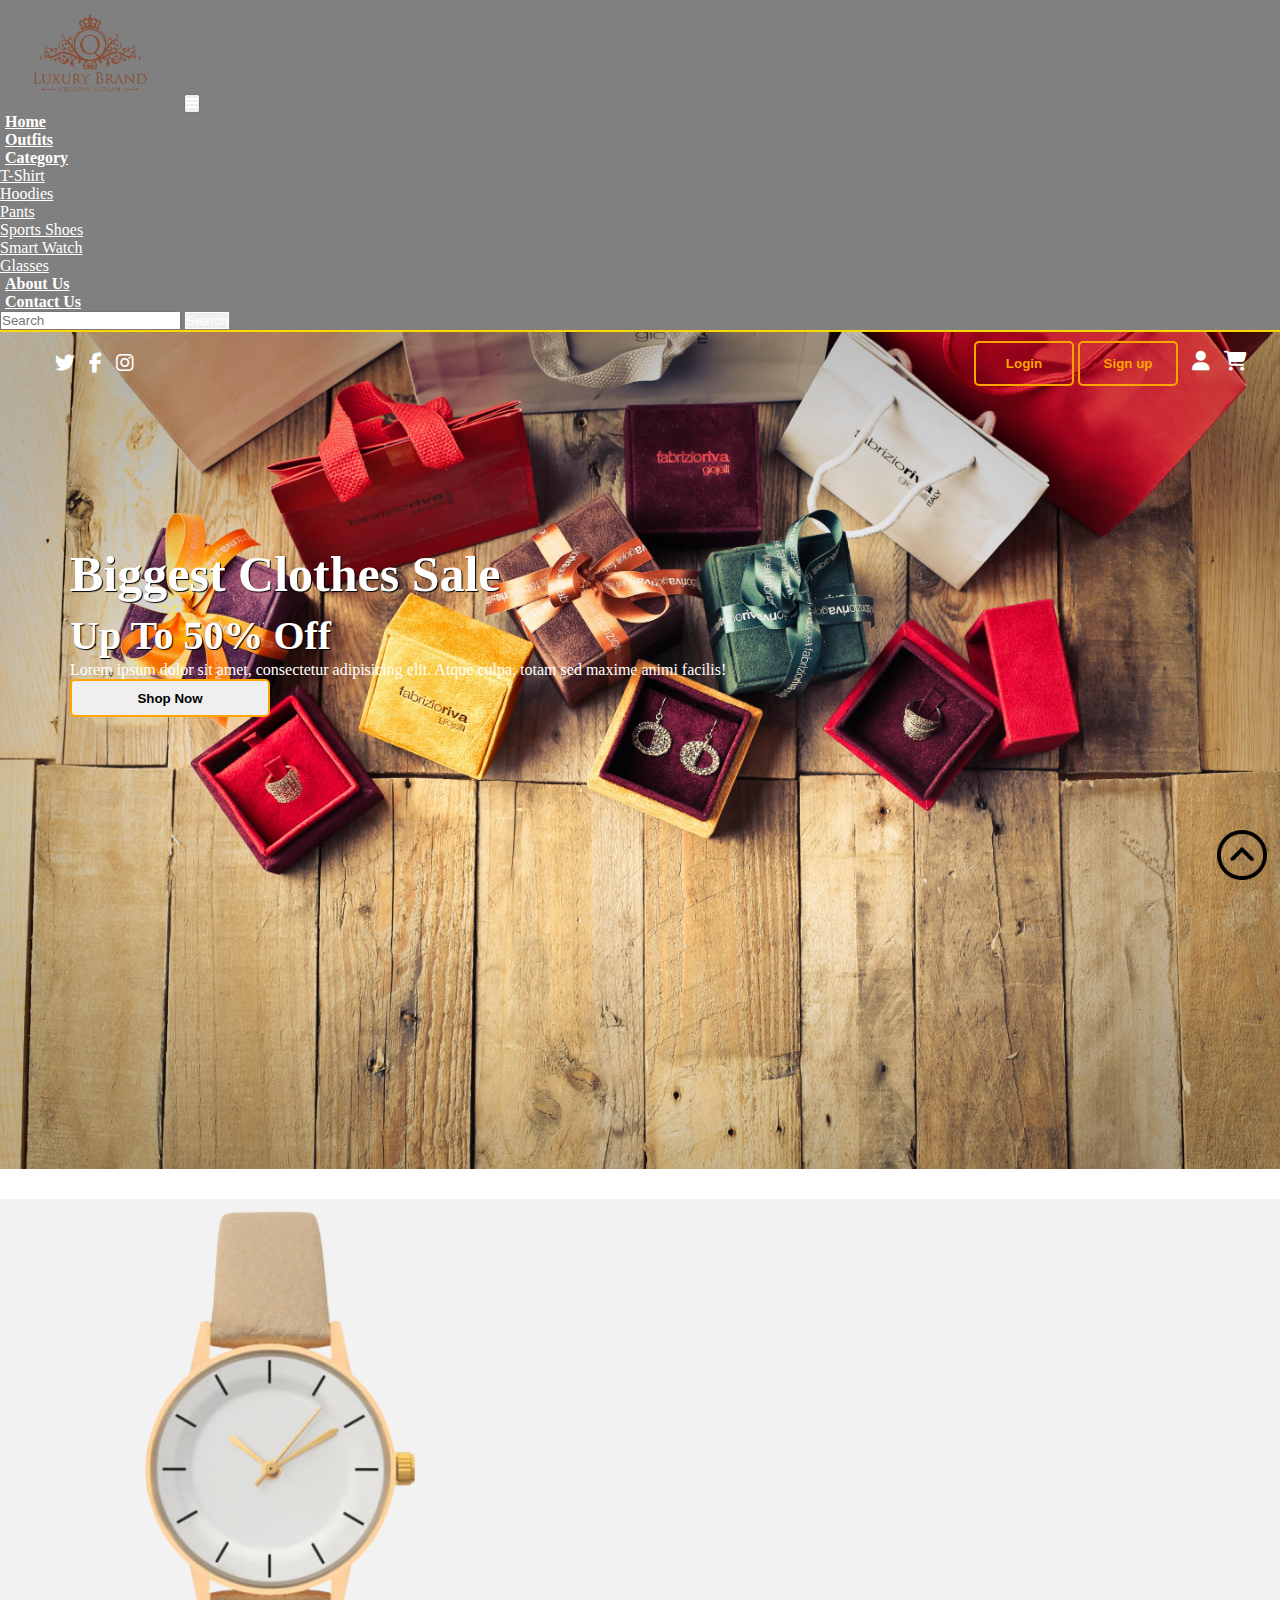
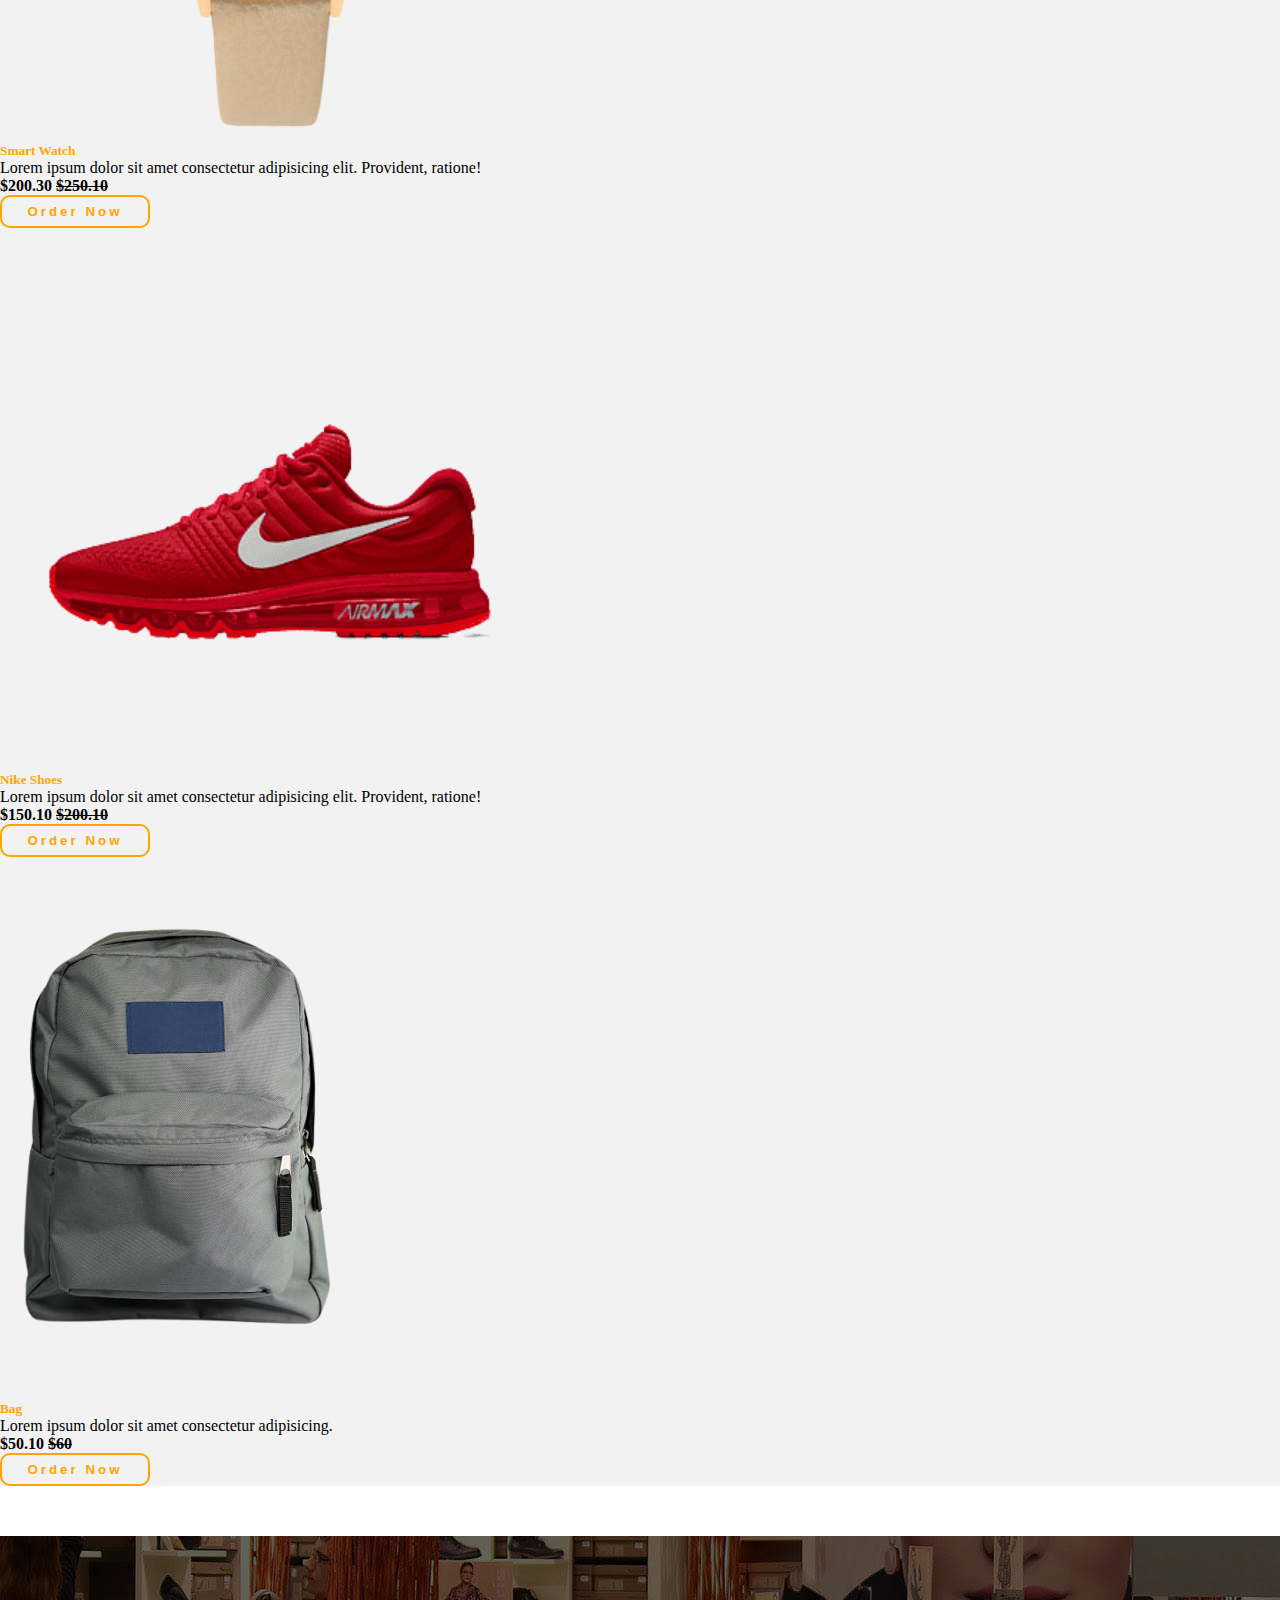
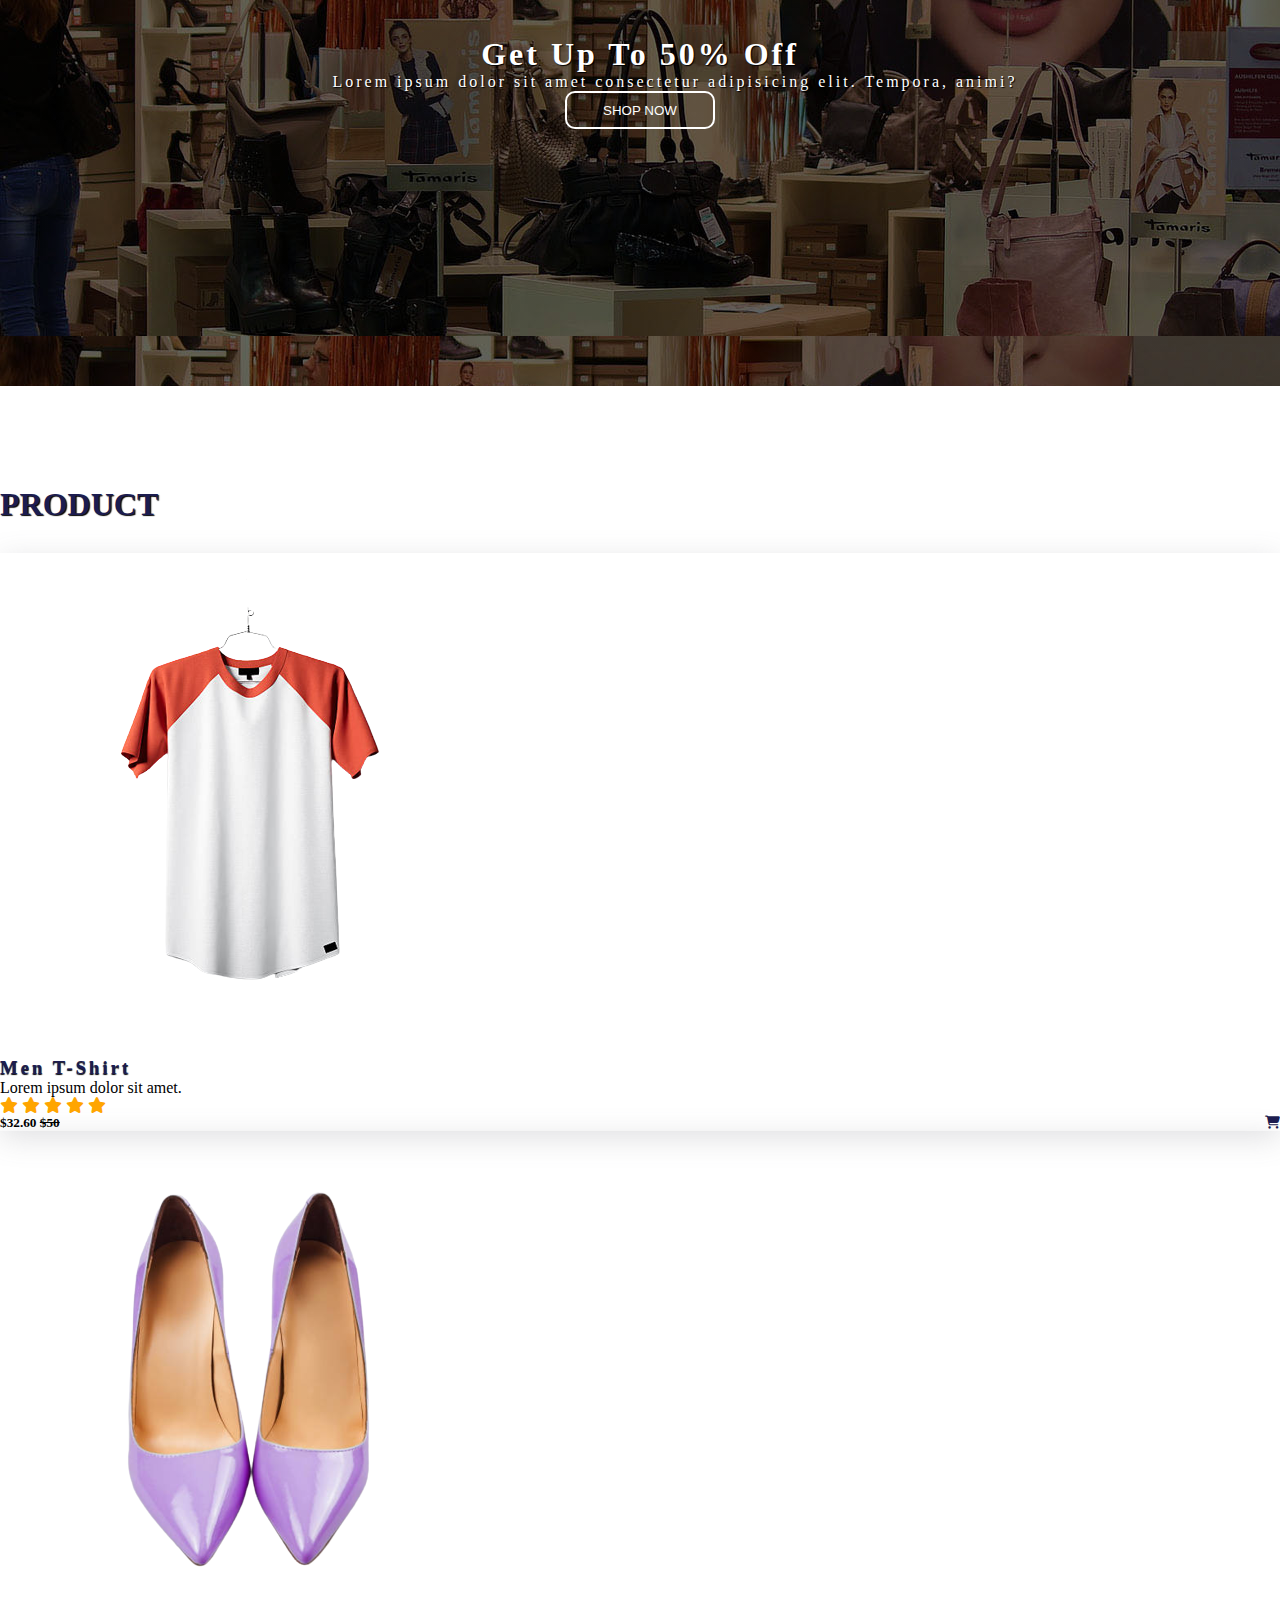
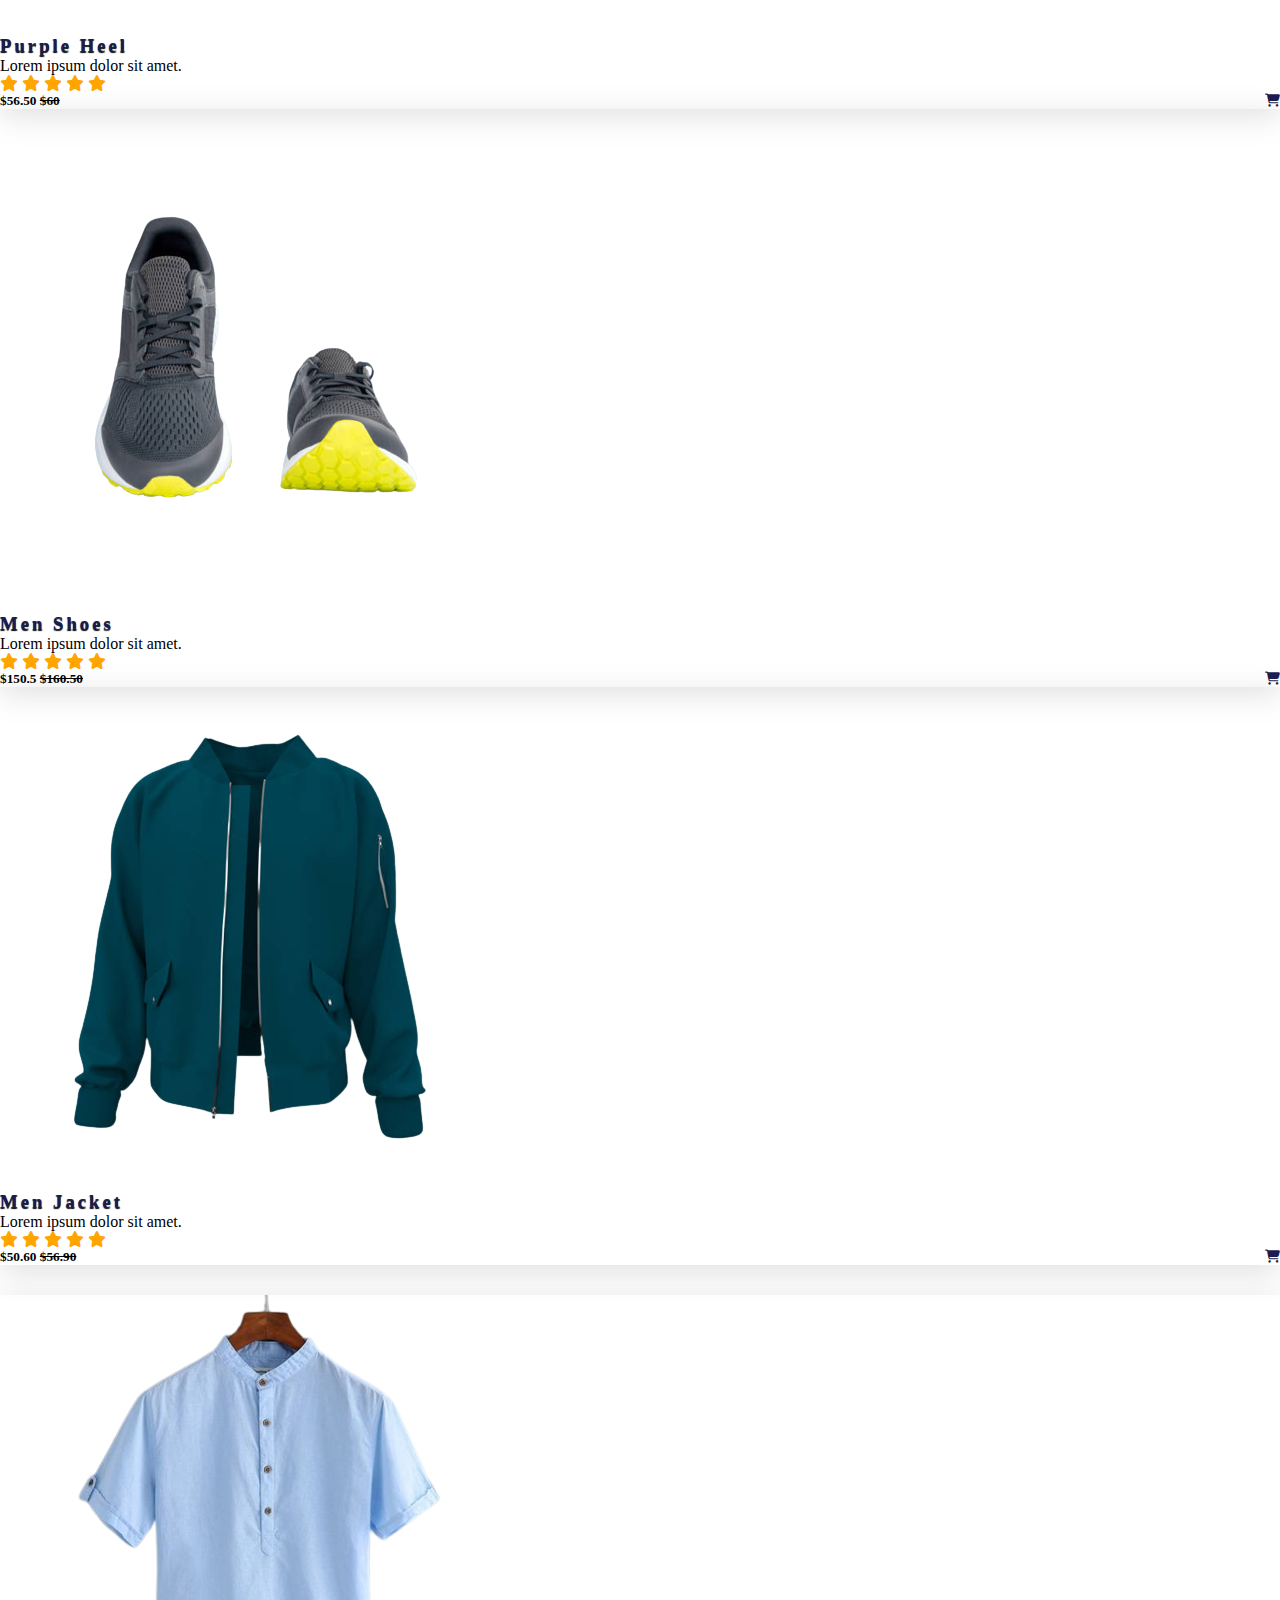
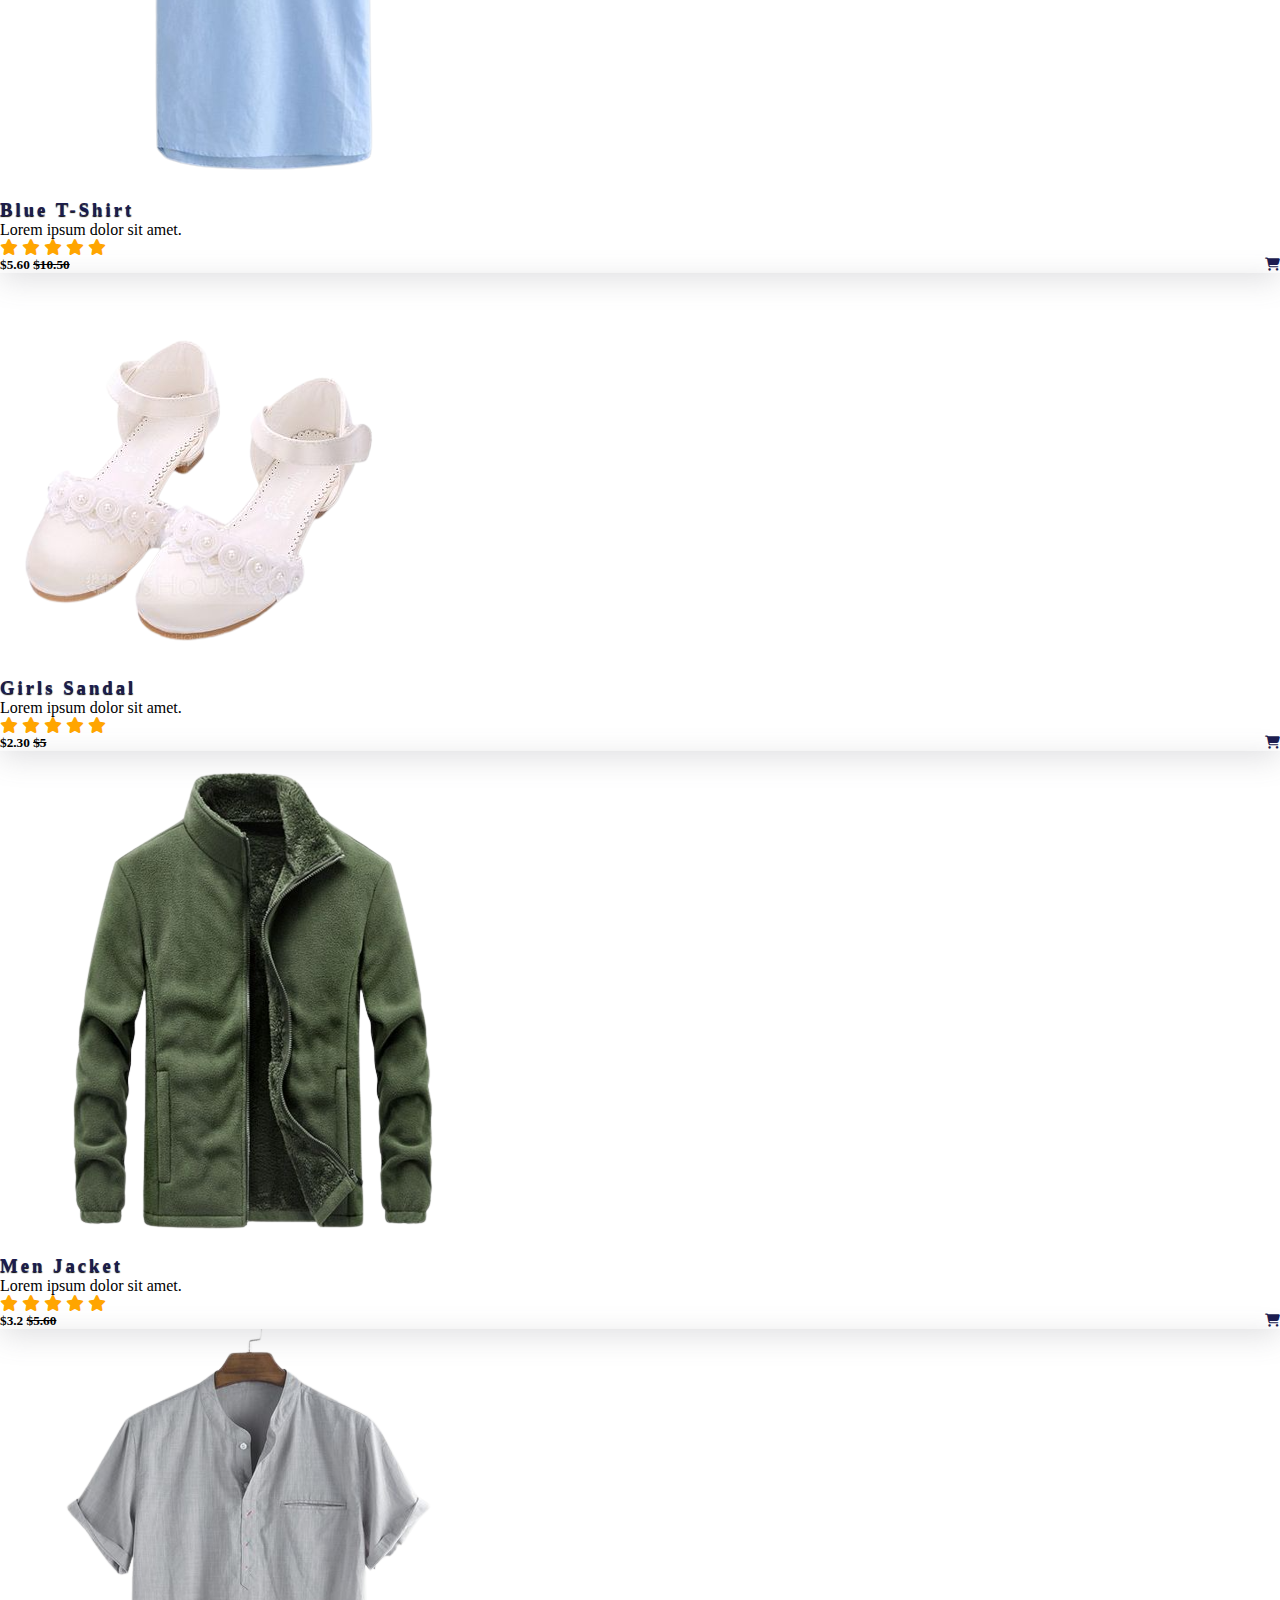
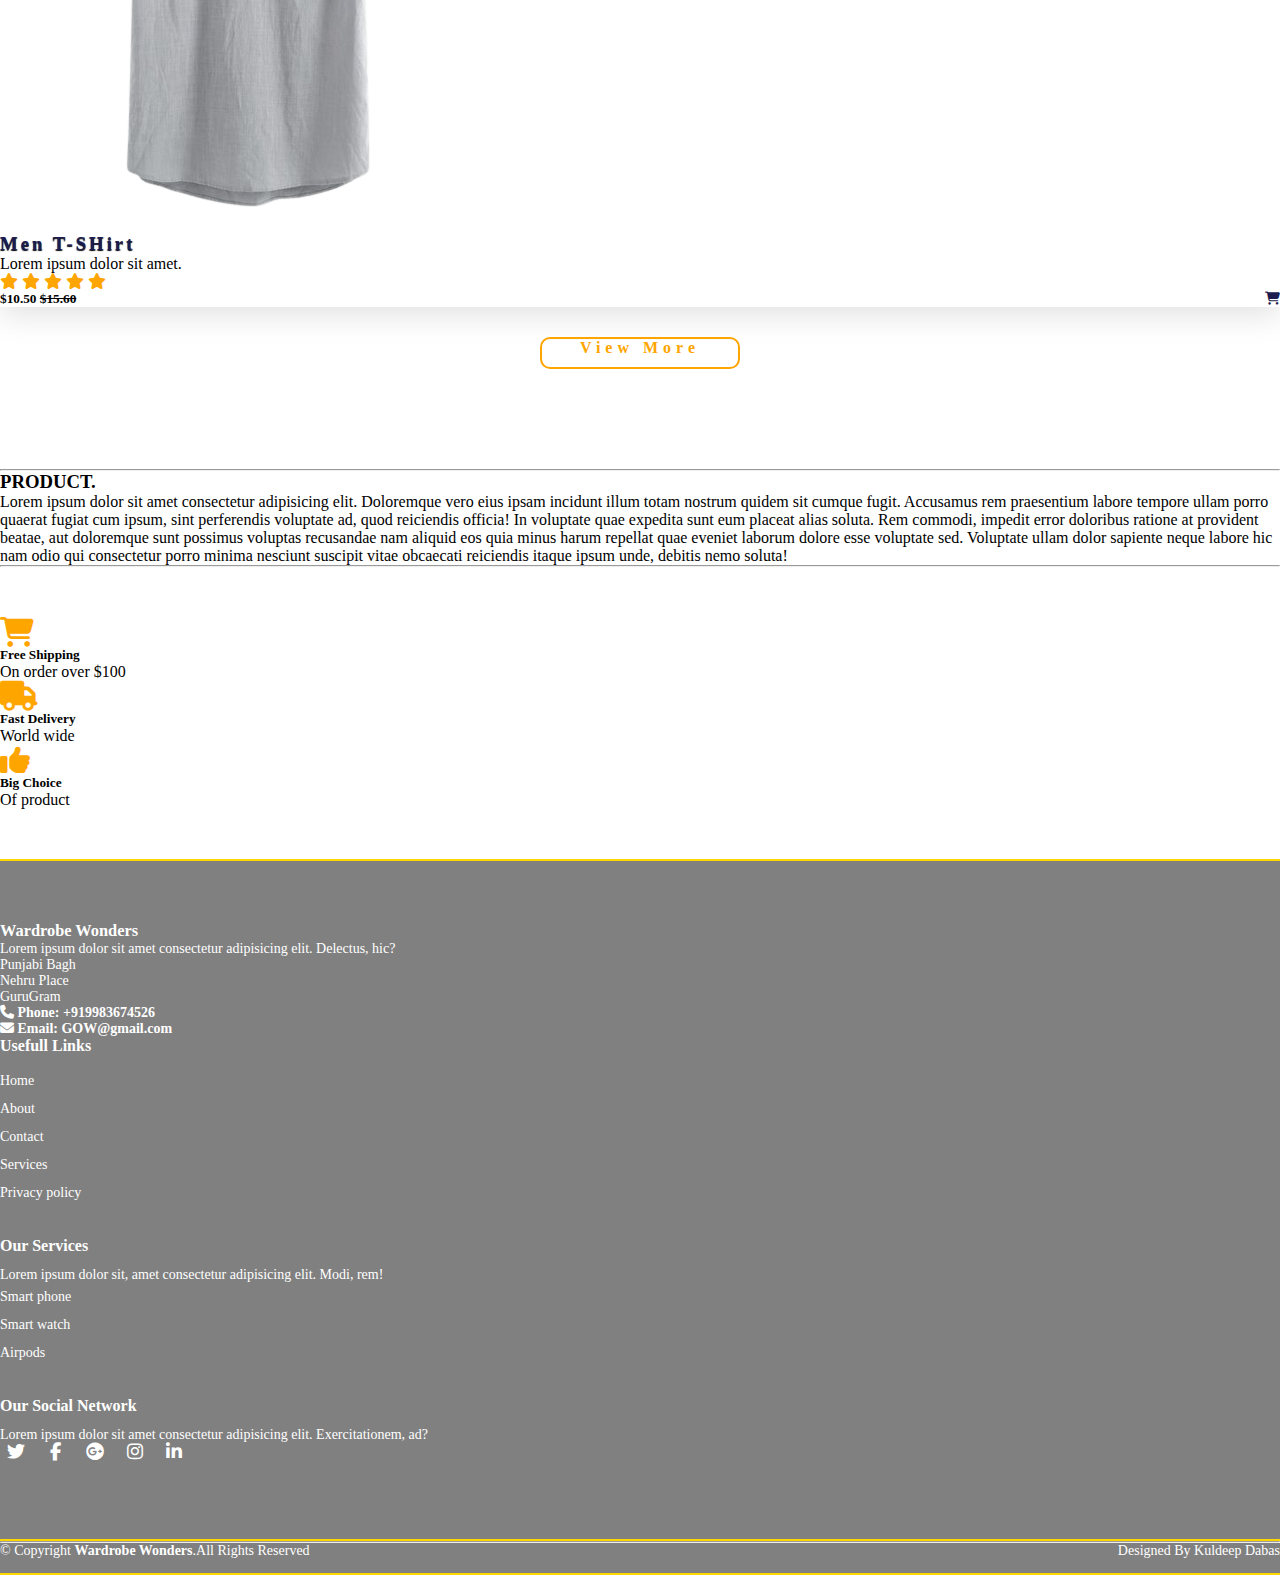
<file: index.html>
<!DOCTYPE html>
<html lang="en">
<head>
    <meta charset="UTF-8">
    <meta http-equiv="X-UA-Compatible" content="IE=edge">
    <meta name="viewport" content="width=device-width, initial-scale=1.0">
    <title>Wardrobe Wonders</title>
    <link rel="shortcut icon" type="image" href="./image/logo.png">
    <link rel="stylesheet" href="style.css">
    <link rel="stylesheet" href="https://cdnjs.cloudflare.com/ajax/libs/font-awesome/6.2.0/css/all.min.css">
    <!-- bootstrap links -->
    <link href="https://cdn.jsdelivr.net/npm/bootstrap@5.0.2/dist/css/bootstrap.min.css" rel="stylesheet" integrity="sha384-EVSTQN3/azprG1Anm3QDgpJLIm9Nao0Yz1ztcQTwFspd3yD65VohhpuuCOmLASjC" crossorigin="anonymous">
    <!-- bootstrap links -->
    <!-- fonts links -->
    <link rel="preconnect" href="https://fonts.googleapis.com">
    <link rel="preconnect" href="https://fonts.gstatic.com" crossorigin>
    <link href="https://fonts.googleapis.com/css2?family=Roboto:wght@500&display=swap" rel="stylesheet">
    <!-- fonts links -->
</head>
<body>

   
 <!-- navbar -->
 <nav class="navbar navbar-expand-lg" id="navbar">
    <div class="container-fluid">
      <a class="navbar-brand" href="#"><img src="./image/logo.png" alt="" width="180px"></a>
      <button class="navbar-toggler" type="button" data-bs-toggle="collapse" data-bs-target="#navbarSupportedContent" aria-controls="navbarSupportedContent" aria-expanded="false" aria-label="Toggle navigation">
        <span><i class="fa-solid fa-bars" style="color: white;"></i></span>
      </button>
      <div class="collapse navbar-collapse" id="navbarSupportedContent">
        <ul class="navbar-nav me-auto mb-2 mb-lg-0">
          <li class="nav-item">
            <a class="nav-link active" aria-current="page" href="index.html">Home</a>
          </li>
          <li class="nav-item">
            <a class="nav-link" href="clothe.html">Outfits</a>
          </li>
          <li class="nav-item dropdown">
            <a class="nav-link dropdown-toggle" href="#" id="navbarDropdown" role="button" data-bs-toggle="dropdown" aria-expanded="false">
              Category
            </a>
            <ul class="dropdown-menu" aria-labelledby="navbarDropdown" style="background:grey;">
              <li><a class="dropdown-item" href="#">T-Shirt</a></li>
              <li><a class="dropdown-item" href="#">Hoodies</a></li>
              <li><a class="dropdown-item" href="#">Pants</a></li>
              <li><a class="dropdown-item" href="#">Sports Shoes</a></li>
              <li><a class="dropdown-item" href="#">Smart Watch</a></li>
              <li><a class="dropdown-item" href="#">Glasses</a></li>
            </ul>
          </li>
          <li class="nav-item">
            <a class="nav-link" href="about.html">About Us</a>
          </li>
        <li class="nav-item">
            <a class="nav-link" href="contact.html">Contact Us</a>
          </li>
        </ul>
       
        <form class="d-flex">
          <input class="form-control me-2" type="search" placeholder="Search" aria-label="Search">
          <button class="btn btn-outline-success" type="submit" id="search-btn">Search</button>
        </form>
      </div>
    </div>
  </nav>
<!-- navbar -->
   




        <!-- home content -->
        <section class="home">


            <div class="home-section">
               
            
        
                 <!-- bottom navbar -->
            <div class="top-navbar">
                <div class="top-icons">
                    <i class="fa-brands fa-twitter"></i>
                    <i class="fa-brands fa-facebook-f"></i>
                    <i class="fa-brands fa-instagram"></i>
                </div>
                <div class="other-links">
                    <button id="btn-login"><a href="login.html">Login</a></button>
                    <button id="btn-signup"><a href="signup.html">Sign up</a></button>
        
                    <i class="fa-solid fa-user"></i>
                    <i class="fa-solid fa-cart-shopping"></i>
                </div>
            </div>
            <!-- bottom navbar -->
            <div class="content">
                <h3>Biggest Clothes Sale
                    <br> <span>Up To 50% Off</span>
                </h3>
                <p>Lorem ipsum dolor sit amet, consectetur adipisicing elit. Atque culpa, totam sed maxime animi facilis!</p>
                <button id="shopnow">Shop Now</button>
            </div>
            <!-- <div class="img">
                <img src="./image/b2.png" alt="">
            </div> -->
        </section>
        <!-- home content -->
    </div>

    <!-- top cards -->
    <div class="container" id="top-cards">
        <div class="row">
            <div class="col-md-4 py-3 py-md-0">
                <div class="card" style="background-color: #a9a9a926;">
                    <img src="./image/topcard1.png" alt="">
                    <div class="card-img-overlay">
                        <h5 class="card-titel">Smart Watch</h5>
                        <p>Lorem ipsum dolor sit amet consectetur adipisicing elit. Provident, ratione!</p>
                        <p><strong>$200.30 <strike>$250.10</strike></strong></p>
                        <button>Order Now</button>
                    </div>
                </div>
            </div>
            <div class="col-md-4 py-3 py-md-0">
                <div class="card" style="background-color: #a9a9a926;">
                    <img src="./image/topcard2.png" alt="">
                    <div class="card-img-overlay">
                        <h5 class="card-titel">Nike Shoes</h5>
                        <p>Lorem ipsum dolor sit amet consectetur adipisicing elit. Provident, ratione!</p>
                        <p><strong>$150.10 <strike>$200.10</strike></strong></p>
                        <button>Order Now</button>
                    </div>
                </div>
            </div>
            <div class="col-md-4 py-3 py-md-0">
                <div class="card" style="background-color: #a9a9a926;">
                    <img src="./image/topcard3.png" alt="">
                    <div class="card-img-overlay">
                        <h5 class="card-titel">Bag</h5>
                        <p>Lorem ipsum dolor sit amet consectetur adipisicing.</p>
                        <p><strong>$50.10 <strike>$60</strike></strong></p>
                        <button>Order Now</button>
                    </div>
                </div>
            </div>
        </div>
    </div>
    <!-- top cards -->
    

    <!-- banner -->
    <div class="banner">
        <div class="content">
            <h1>Get Up To 50% Off</h1>
            <p>Lorem ipsum dolor sit amet consectetur adipisicing elit. Tempora, animi?</p>
            <div id="bannerbtn"><button>SHOP NOW</button></div>
        </div>
    </div>
    <!-- banner -->

    <!-- product cards -->
    <div class="container" id="product-cards">
        <h1 class="text-center">PRODUCT</h1>
        <div class="row" style="margin-top: 30px;">
            <div class="col-md-3 py-3 py-md-0">
                <div class="card">
                    <img src="./image/p13.png" alt="">
                    <div class="card-body">
                        <h3>Men T-Shirt</h3>
                        <p>Lorem ipsum dolor sit amet.</p>
                        <div class="star">
                            <i class="fas fa-star checked"></i>
                            <i class="fas fa-star checked"></i>
                            <i class="fas fa-star checked"></i>
                            <i class="fas fa-star checked"></i>
                            <i class="fas fa-star checked"></i>
                        </div>
                        <h5>$32.60 <strike>$50</strike> <span><i class="fa-solid fa-cart-shopping"></i></span></h5>
                    </div>
                </div>
            </div>
            <div class="col-md-3 py-3 py-md-0">
                <div class="card">
                    <img src="./image/p14.png" alt="">
                    <div class="card-body">
                        <h3>Purple Heel</h3>
                        <p>Lorem ipsum dolor sit amet.</p>
                        <div class="star">
                            <i class="fas fa-star checked"></i>
                            <i class="fas fa-star checked"></i>
                            <i class="fas fa-star checked"></i>
                            <i class="fas fa-star checked"></i>
                            <i class="fas fa-star checked"></i>
                        </div>
                        <h5>$56.50 <strike>$60</strike> <span><i class="fa-solid fa-cart-shopping"></i></span></h5>
                    </div>
                </div>
            </div>
            <div class="col-md-3 py-3 py-md-0">
                <div class="card">
                    <img src="./image/p15.png" alt="">
                    <div class="card-body">
                        <h3>Men Shoes</h3>
                        <p>Lorem ipsum dolor sit amet.</p>
                        <div class="star">
                            <i class="fas fa-star checked"></i>
                            <i class="fas fa-star checked"></i>
                            <i class="fas fa-star checked"></i>
                            <i class="fas fa-star checked"></i>
                            <i class="fas fa-star checked"></i>
                        </div>
                        <h5>$150.5 <strike>$160.50</strike> <span><i class="fa-solid fa-cart-shopping"></i></span></h5>
                    </div>
                </div>
            </div>
            <div class="col-md-3 py-3 py-md-0">
                <div class="card">
                    <img src="./image/p16.png" alt="">
                    <div class="card-body">
                        <h3>Men Jacket</h3>
                        <p>Lorem ipsum dolor sit amet.</p>
                        <div class="star">
                            <i class="fas fa-star checked"></i>
                            <i class="fas fa-star checked"></i>
                            <i class="fas fa-star checked"></i>
                            <i class="fas fa-star checked"></i>
                            <i class="fas fa-star checked"></i>
                        </div>
                        <h5>$50.60 <strike>$56.90</strike> <span><i class="fa-solid fa-cart-shopping"></i></span></h5>
                    </div>
                </div>
            </div>
        </div>

        <div class="row" style="margin-top: 30px;">
            <div class="col-md-3 py-3 py-md-0">
                <div class="card">
                    <img src="./image/p17.png" alt="">
                    <div class="card-body">
                        <h3>Blue T-Shirt</h3>
                        <p>Lorem ipsum dolor sit amet.</p>
                        <div class="star">
                            <i class="fas fa-star checked"></i>
                            <i class="fas fa-star checked"></i>
                            <i class="fas fa-star checked"></i>
                            <i class="fas fa-star checked"></i>
                            <i class="fas fa-star checked"></i>
                        </div>
                        <h5>$5.60 <strike>$10.50</strike> <span><i class="fa-solid fa-cart-shopping"></i></span></h5>
                    </div>
                </div>
            </div>
            <div class="col-md-3 py-3 py-md-0">
                <div class="card">
                    <img src="./image/p18.png" alt="">
                    <div class="card-body">
                        <h3>Girls Sandal</h3>
                        <p>Lorem ipsum dolor sit amet.</p>
                        <div class="star">
                            <i class="fas fa-star checked"></i>
                            <i class="fas fa-star checked"></i>
                            <i class="fas fa-star checked"></i>
                            <i class="fas fa-star checked"></i>
                            <i class="fas fa-star checked"></i>
                        </div>
                        <h5>$2.30 <strike>$5</strike> <span><i class="fa-solid fa-cart-shopping"></i></span></h5>
                    </div>
                </div>
            </div>
            <div class="col-md-3 py-3 py-md-0">
                <div class="card">
                    <img src="./image/p19.png" alt="">
                    <div class="card-body">
                        <h3>Men Jacket</h3>
                        <p>Lorem ipsum dolor sit amet.</p>
                        <div class="star">
                            <i class="fas fa-star checked"></i>
                            <i class="fas fa-star checked"></i>
                            <i class="fas fa-star checked"></i>
                            <i class="fas fa-star checked"></i>
                            <i class="fas fa-star checked"></i>
                        </div>
                        <h5>$3.2 <strike>$5.60</strike> <span><i class="fa-solid fa-cart-shopping"></i></span></h5>
                    </div>
                </div>
            </div>
            <div class="col-md-3 py-3 py-md-0">
                <div class="card">
                    <img src="./image/p20.png" alt="">
                    <div class="card-body">
                        <h3>Men T-SHirt</h3>
                        <p>Lorem ipsum dolor sit amet.</p>
                        <div class="star">
                            <i class="fas fa-star checked"></i>
                            <i class="fas fa-star checked"></i>
                            <i class="fas fa-star checked"></i>
                            <i class="fas fa-star checked"></i>
                            <i class="fas fa-star checked"></i>
                        </div>
                        <h5>$10.50 <strike>$15.60</strike> <span><i class="fa-solid fa-cart-shopping"></i></span></h5>
                    </div>
                </div>
            </div>
        </div>
        <a href="clothe.html" id="viewmorebtn">View More</a>
    </div>
    <!-- product cards -->

    <!-- product -->
    <div class="container" style="margin-top: 100px;">
    <hr>
</div>
<div class="container">
    <h3 style="font-weight: bold;">PRODUCT.</h3>
    <p>Lorem ipsum dolor sit amet consectetur adipisicing elit. Doloremque vero eius ipsam incidunt illum totam nostrum quidem sit cumque fugit. Accusamus rem praesentium labore tempore ullam porro quaerat fugiat cum ipsum, sint perferendis voluptate ad, quod reiciendis officia! In voluptate quae expedita sunt eum placeat alias soluta. Rem commodi, impedit error doloribus ratione at provident beatae, aut doloremque sunt possimus voluptas recusandae nam aliquid eos quia minus harum repellat quae eveniet laborum dolore esse voluptate sed. Voluptate ullam dolor sapiente neque labore hic nam odio qui consectetur porro minima nesciunt suscipit vitae obcaecati reiciendis itaque ipsum unde, debitis nemo soluta!</p>

    <hr>
</div>
    <!-- product -->


<!-- offer -->
    <div class="container" id="offer">
        <div class="row">
            <div class="col-md-4 py-3 py-md-0">
                <i class="fa-solid fa-cart-shopping"></i>
                <h5>Free Shipping</h5>
                <p>On order over $100</p>
            </div>
            <div class="col-md-4 py-3 py-md-0">
                <i class="fa-solid fa-truck"></i>
                <h5>Fast Delivery</h5>
                <p>World wide</p>
            </div>
            <div class="col-md-4 py-3 py-md-0">
                <i class="fa-solid fa-thumbs-up"></i>
                <h5>Big Choice</h5>
                <p>Of product</p>
            </div>
        </div>
    </div>
<!-- offer -->






<!-- footer -->
<footer id="footer" style="margin-top: 50px;">
<div class="footer-top">
    <div class="container">
        <div class="row">
            <div class="col-lg-3 col-md-6 footer-content">
                <h3>Wardrobe Wonders</h3>
                <p>Lorem ipsum dolor sit amet consectetur adipisicing elit. Delectus, hic?</p>
                <p>
                    Punjabi Bagh <br>
                    Nehru Place <br>
                    GuruGram <br>
                </p>
                <strong><i class="fas fa-phone"></i> Phone: <strong>+919983674526</strong></strong><br>
                <strong><i class="fa-solid fa-envelope"></i> Email: <strong>GOW@gmail.com</strong></strong>
            </div>
            <div class="col-lg-3 col-md-6 footer-links">
                <h4>Usefull Links</h4>
                <ul>
                  <li><a style="text-decoration: none;" href="index.html">Home</a></li>
                  <li><a style="text-decoration: none;" href="about.html">About</a></li>
                  <li><a style="text-decoration: none;" href="contact.html">Contact</a></li>
                  <li><a style="text-decoration: none;" href="#">Services</a></li>
                  <li><a style="text-decoration: none;" href="#">Privacy policy</a></li>
                </ul>
            </div>
            <div class="col-lg-3 col-md-6 footer-links">
                <h4>Our Services</h4>
                <p>Lorem ipsum dolor sit, amet consectetur adipisicing elit. Modi, rem!</p>
                <ul>
                    <li><a  style="text-decoration: none;"   href="#">Smart phone</a></li>
                    <li><a  style="text-decoration: none;"   href="#">Smart watch</a></li>
                    <li><a  style="text-decoration: none;"   href="#">Airpods</a></li>
                </ul>
            </div>
            <div class="col-lg-3 col-md-6 footer-links">
                <h4>Our Social Network</h4>
                <p>Lorem ipsum dolor sit amet consectetur adipisicing elit. Exercitationem, ad?</p>
                <div class="socail-links mt-3">
                    <a href="#" class="twiiter"><i class="fa-brands fa-twitter"></i></a>
                    <a href="#" class="twiiter"><i class="fa-brands fa-facebook-f"></i></a>
                    <a href="#" class="twiiter"><i class="fa-brands fa-google-plus"></i></a>
                    <a href="#" class="twiiter"><i class="fa-brands fa-instagram"></i></a>
                    <a href="#" class="twiiter"><i class="fa-brands fa-linkedin-in"></i></a>
                </div>
            </div>
        </div>
    </div>
</div>
<hr>
<div class="container py-4">
    <div class="copyright">
        &copy; Copyright <strong>Wardrobe Wonders</strong>.All Rights Reserved
    </div>
    <div class="credits">
        Designed By <a style="text-decoration: none color white;">Kuldeep Dabas</a>
    </div>
</div>
</footer>
<!-- footer -->

<a href="#" class="arrow"><i><img src="./image/up-arrow.png" alt="" width="50px"></i></a>

    <script src="https://cdn.jsdelivr.net/npm/bootstrap@5.0.2/dist/js/bootstrap.bundle.min.js" integrity="sha384-MrcW6ZMFYlzcLA8Nl+NtUVF0sA7MsXsP1UyJoMp4YLEuNSfAP+JcXn/tWtIaxVXM" crossorigin="anonymous"></script>

</body>
</html>
</file>
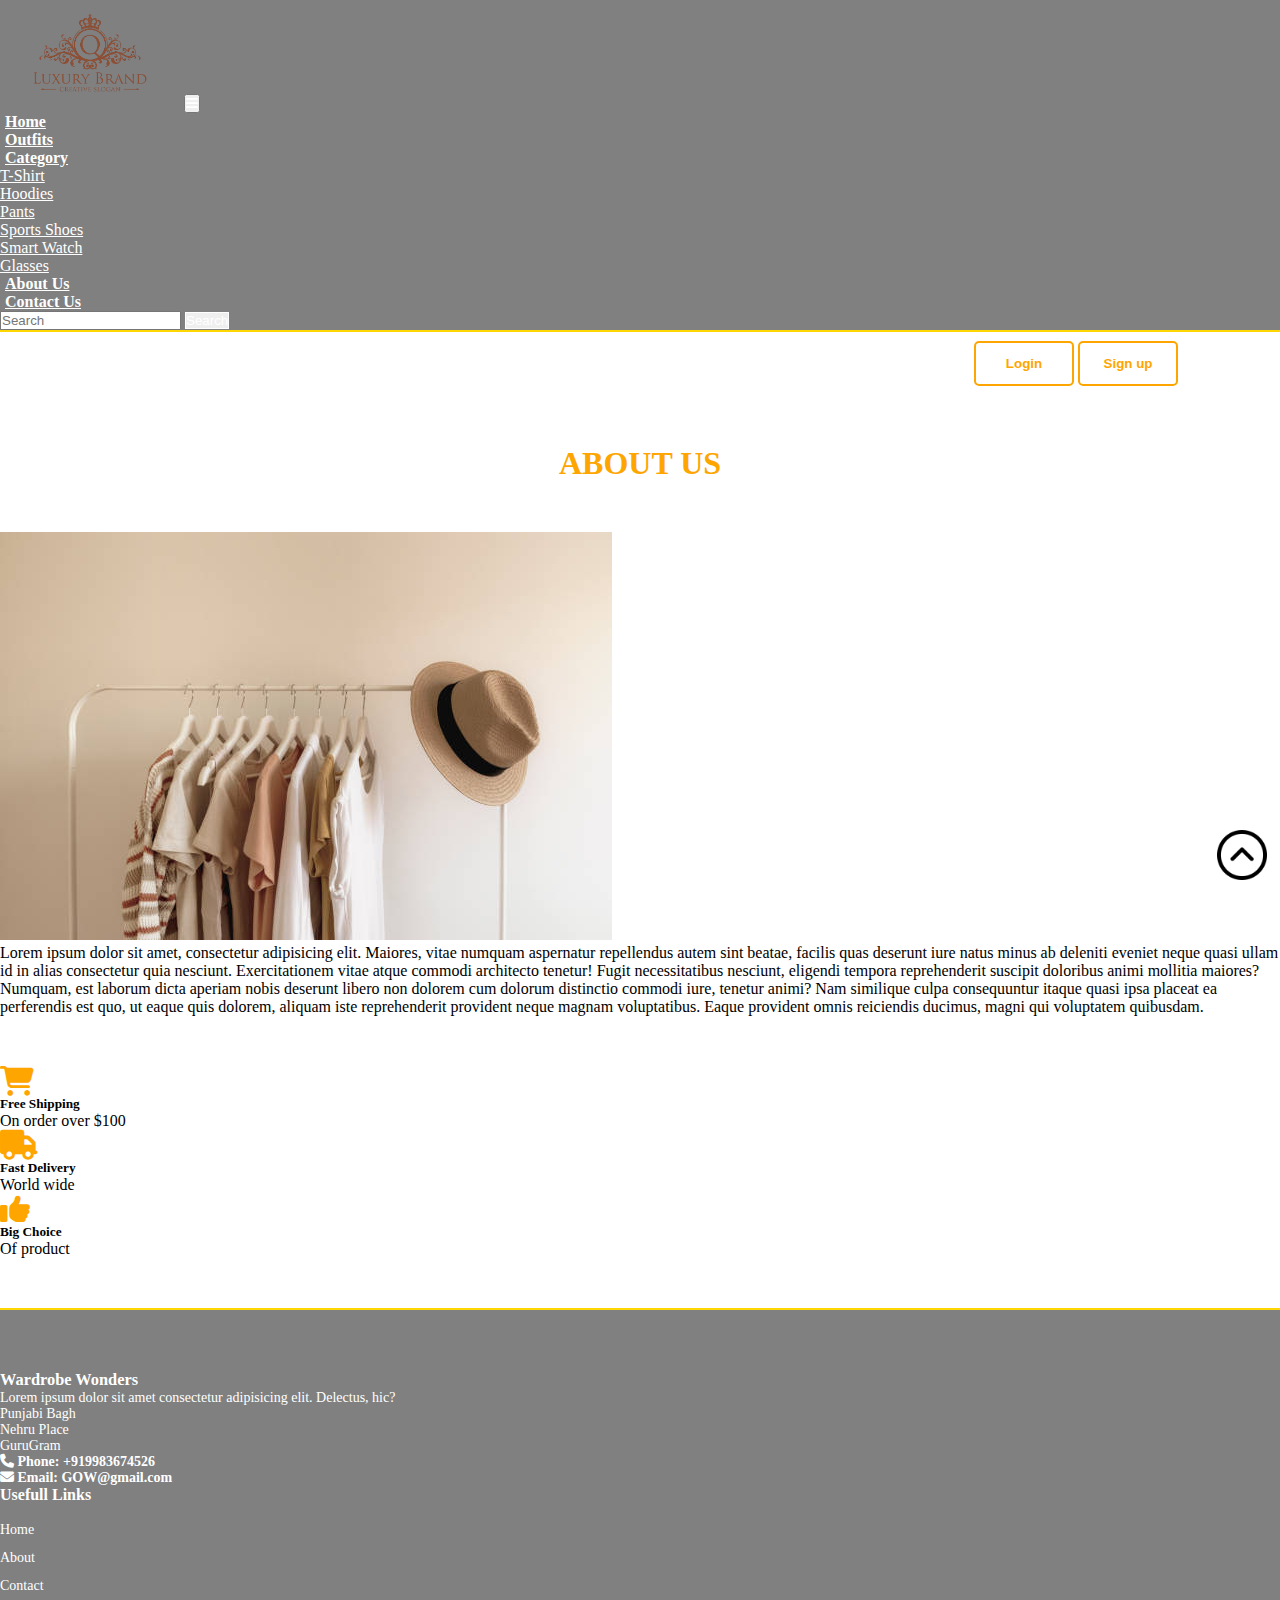
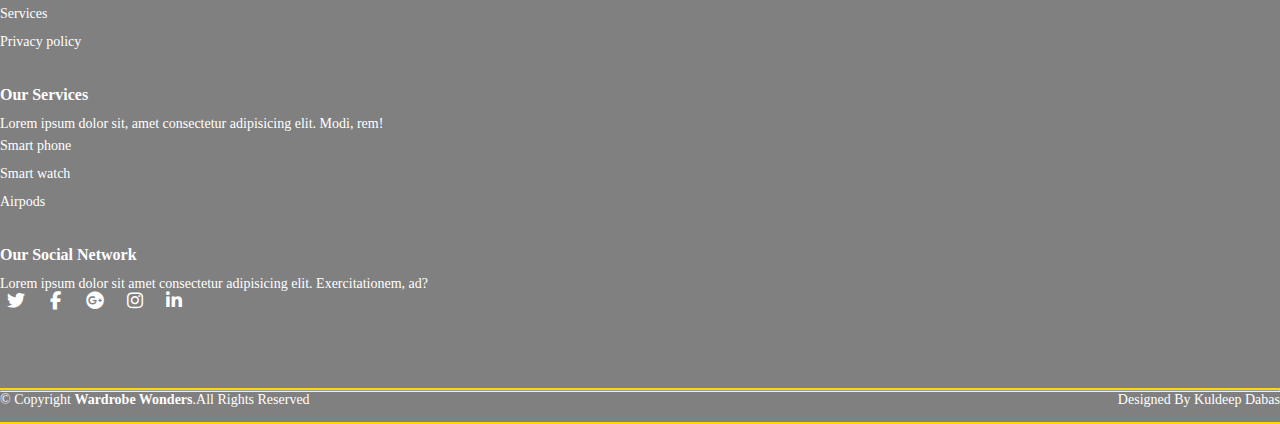
<file: about.html>
<!DOCTYPE html>
<html lang="en">
<head>
    <meta charset="UTF-8">
    <meta http-equiv="X-UA-Compatible" content="IE=edge">
    <meta name="viewport" content="width=device-width, initial-scale=1.0">
    <title>Wardrobe Wonders</title>
    <link rel="shortcut icon" type="image" href="./image/logo.png">
    <link rel="stylesheet" href="style.css">
    <link rel="stylesheet" href="https://cdnjs.cloudflare.com/ajax/libs/font-awesome/6.2.0/css/all.min.css">
    <!-- bootstrap links -->
    <link href="https://cdn.jsdelivr.net/npm/bootstrap@5.0.2/dist/css/bootstrap.min.css" rel="stylesheet" integrity="sha384-EVSTQN3/azprG1Anm3QDgpJLIm9Nao0Yz1ztcQTwFspd3yD65VohhpuuCOmLASjC" crossorigin="anonymous">
    <!-- bootstrap links -->
    <!-- fonts links -->
    <link rel="preconnect" href="https://fonts.googleapis.com">
    <link rel="preconnect" href="https://fonts.gstatic.com" crossorigin>
    <link href="https://fonts.googleapis.com/css2?family=Roboto:wght@500&display=swap" rel="stylesheet">
    <!-- fonts links -->
</head>
<body>

    

        <!-- navbar -->
        <nav class="navbar navbar-expand-lg" id="navbar">
            <div class="container-fluid">
              <a class="navbar-brand" href="#"><img src="./image/logo.png" alt="" width="180px"></a>
              <button class="navbar-toggler" type="button" data-bs-toggle="collapse" data-bs-target="#navbarSupportedContent" aria-controls="navbarSupportedContent" aria-expanded="false" aria-label="Toggle navigation">
                <span><i class="fa-solid fa-bars" style="color: white;"></i></span>
              </button>
              <div class="collapse navbar-collapse" id="navbarSupportedContent">
                <ul class="navbar-nav me-auto mb-2 mb-lg-0">
                  <li class="nav-item">
                    <a class="nav-link active" aria-current="page" href="index.html">Home</a>
                  </li>
                  <li class="nav-item">
                    <a class="nav-link" href="clothe.html">Outfits</a>
                  </li>
                  <li class="nav-item dropdown">
                    <a class="nav-link dropdown-toggle" href="#" id="navbarDropdown" role="button" data-bs-toggle="dropdown" aria-expanded="false">
                      Category
                    </a>
                    <ul class="dropdown-menu" aria-labelledby="navbarDropdown" style="background:grey;">
                      <li><a class="dropdown-item" href="#">T-Shirt</a></li>
                      <li><a class="dropdown-item" href="#">Hoodies</a></li>
                      <li><a class="dropdown-item" href="#">Pants</a></li>
                      <li><a class="dropdown-item" href="#">Sports Shoes</a></li>
                      <li><a class="dropdown-item" href="#">Smart Watch</a></li>
                      <li><a class="dropdown-item" href="#">Glasses</a></li>
                    </ul>
                  </li>
                  <li class="nav-item">
                    <a class="nav-link" href="about.html">About Us</a>
                  </li>
                <li class="nav-item">
                    <a class="nav-link" href="contact.html">Contact Us</a>
                  </li>
                </ul>
               
                <form class="d-flex">
                  <input class="form-control me-2" type="search" placeholder="Search" aria-label="Search">
                  <button class="btn btn-outline-success" type="submit" id="search-btn">Search</button>
                </form>
              </div>
            </div>
          </nav>
        <!-- navbar -->





        <!-- top navbar -->
    <div class="top-navbar">
        <div class="top-icons">
            <i class="fa-brands fa-twitter"></i>
            <i class="fa-brands fa-facebook-f"></i>
            <i class="fa-brands fa-instagram"></i>
        </div>
        <div class="other-links">
            <button id="btn-login"><a href="login.html">Login</a></button>
            <button id="btn-signup"><a href="signup.html">Sign up</a></button>

            <i class="fa-solid fa-user"></i>
            <i class="fa-solid fa-cart-shopping"></i>
        </div>
    </div>
    <!-- top navbar -->



<!-- about -->
<div class="container" id="about">
    <h1>ABOUT US</h1>
    <div class="row" style="margin-top: 50px;">
        <div class="col-md-6 py-3 py-md-0">
            <div class="card">
                <img src="./image/about.png" alt="">
            </div>
        </div>
        <div class="col-md-6 py-3 py-md-0">
            <p>Lorem ipsum dolor sit amet, consectetur adipisicing elit. Maiores, vitae numquam aspernatur repellendus autem sint beatae, facilis quas deserunt iure natus minus ab deleniti eveniet neque quasi ullam id in alias consectetur quia nesciunt. Exercitationem vitae atque commodi architecto tenetur! Fugit necessitatibus nesciunt, eligendi tempora reprehenderit suscipit doloribus animi mollitia maiores? Numquam, est laborum dicta aperiam nobis deserunt libero non dolorem cum dolorum distinctio commodi iure, tenetur animi? Nam similique culpa consequuntur itaque quasi ipsa placeat ea perferendis est quo, ut eaque quis dolorem, aliquam iste reprehenderit provident neque magnam voluptatibus. Eaque provident omnis reiciendis ducimus, magni qui voluptatem quibusdam.</p>
        </div>
    </div>
</div>
<!-- about -->


<!-- offer -->
    <div class="container" id="offer">
        <div class="row">
            <div class="col-md-4 py-3 py-md-0">
                <i class="fa-solid fa-cart-shopping"></i>
                <h5>Free Shipping</h5>
                <p>On order over $100</p>
            </div>
            <div class="col-md-4 py-3 py-md-0">
                <i class="fa-solid fa-truck"></i>
                <h5>Fast Delivery</h5>
                <p>World wide</p>
            </div>
            <div class="col-md-4 py-3 py-md-0">
                <i class="fa-solid fa-thumbs-up"></i>
                <h5>Big Choice</h5>
                <p>Of product</p>
            </div>
        </div>
    </div>
<!-- offer -->






<!-- footer -->
<footer id="footer" style="margin-top: 50px;">
    <div class="footer-top">
        <div class="container">
            <div class="row">
                <div class="col-lg-3 col-md-6 footer-content">
                    <h3>Wardrobe Wonders</h3>
                    <p>Lorem ipsum dolor sit amet consectetur adipisicing elit. Delectus, hic?</p>
                    <p>
                        Punjabi Bagh <br>
                        Nehru Place <br>
                        GuruGram <br>
                    </p>
                    <strong><i class="fas fa-phone"></i> Phone: <strong>+919983674526</strong></strong><br>
                    <strong><i class="fa-solid fa-envelope"></i> Email: <strong>GOW@gmail.com</strong></strong>
                </div>
                <div class="col-lg-3 col-md-6 footer-links">
                    <h4>Usefull Links</h4>
                    <ul>
                        <li><a style="text-decoration: none;" href="index.html">Home</a></li>
                        <li><a style="text-decoration: none;" href="about.html">About</a></li>
                        <li><a style="text-decoration: none;" href="contact.html">Contact</a></li>
                        <li><a style="text-decoration: none;" href="#">Services</a></li>
                        <li><a style="text-decoration: none;" href="#">Privacy policy</a></li>
                    </ul>
                </div>
                <div class="col-lg-3 col-md-6 footer-links">
                    <h4>Our Services</h4>
                    <p>Lorem ipsum dolor sit, amet consectetur adipisicing elit. Modi, rem!</p>
                    <ul>
                        <li><a  style="text-decoration: none;"   href="#">Smart phone</a></li>
                        <li><a  style="text-decoration: none;"   href="#">Smart watch</a></li>
                        <li><a  style="text-decoration: none;"   href="#">Airpods</a></li>
                    </ul>
                </div>
                <div class="col-lg-3 col-md-6 footer-links">
                    <h4>Our Social Network</h4>
                    <p>Lorem ipsum dolor sit amet consectetur adipisicing elit. Exercitationem, ad?</p>
                    <div class="socail-links mt-3">
                        <a href="#" class="twiiter"><i class="fa-brands fa-twitter"></i></a>
                        <a href="#" class="twiiter"><i class="fa-brands fa-facebook-f"></i></a>
                        <a href="#" class="twiiter"><i class="fa-brands fa-google-plus"></i></a>
                        <a href="#" class="twiiter"><i class="fa-brands fa-instagram"></i></a>
                        <a href="#" class="twiiter"><i class="fa-brands fa-linkedin-in"></i></a>
                    </div>
                </div>
            </div>
        </div>
    </div>
    <hr>
    <div class="container py-4">
        <div class="copyright">
            &copy; Copyright <strong>Wardrobe Wonders</strong>.All Rights Reserved
        </div>
        <div class="credits">
            Designed By <a style="text-decoration: none color white;">Kuldeep Dabas</a>
        </div>
    </div>
    </footer>
    <!-- footer -->

<a href="#" class="arrow"><i><img src="./image/up-arrow.png" alt="" width="50px"></i></a>

    <script src="https://cdn.jsdelivr.net/npm/bootstrap@5.0.2/dist/js/bootstrap.bundle.min.js" integrity="sha384-MrcW6ZMFYlzcLA8Nl+NtUVF0sA7MsXsP1UyJoMp4YLEuNSfAP+JcXn/tWtIaxVXM" crossorigin="anonymous"></script>

</body>
</html>
</file>
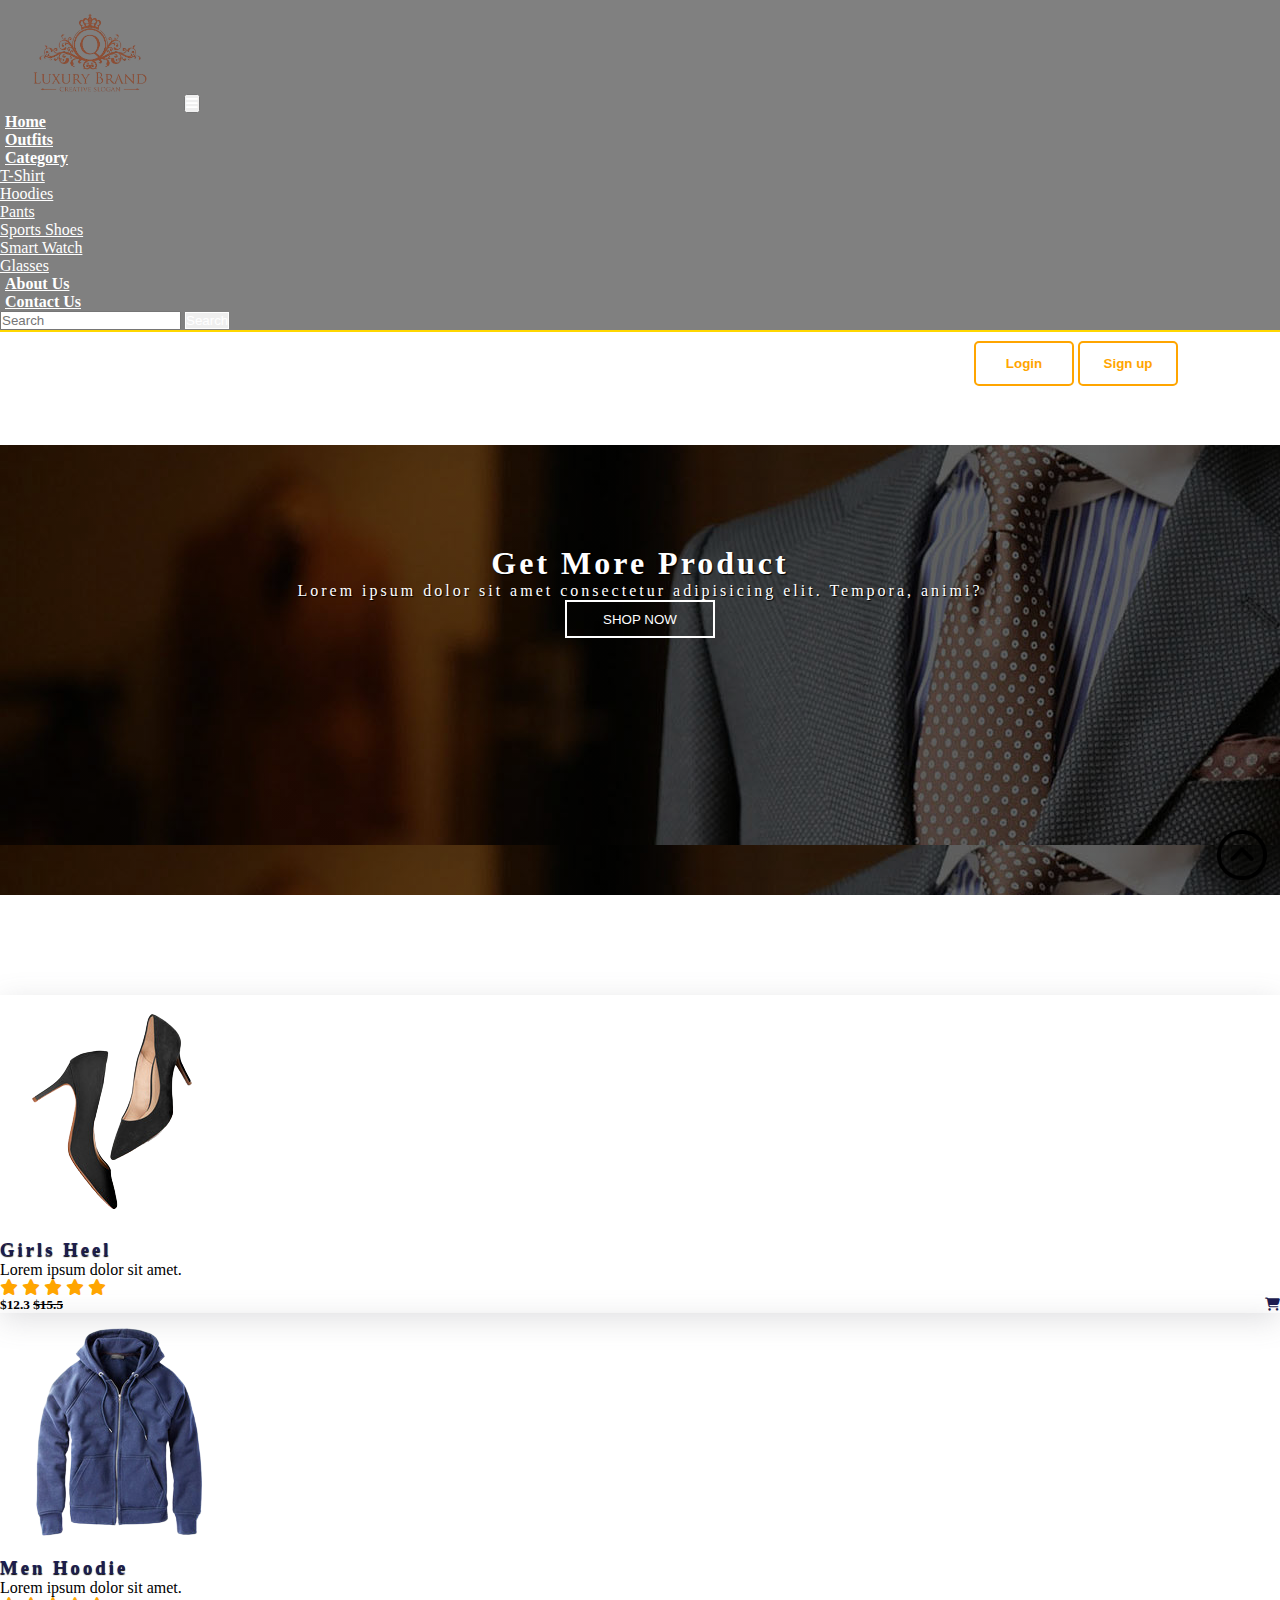
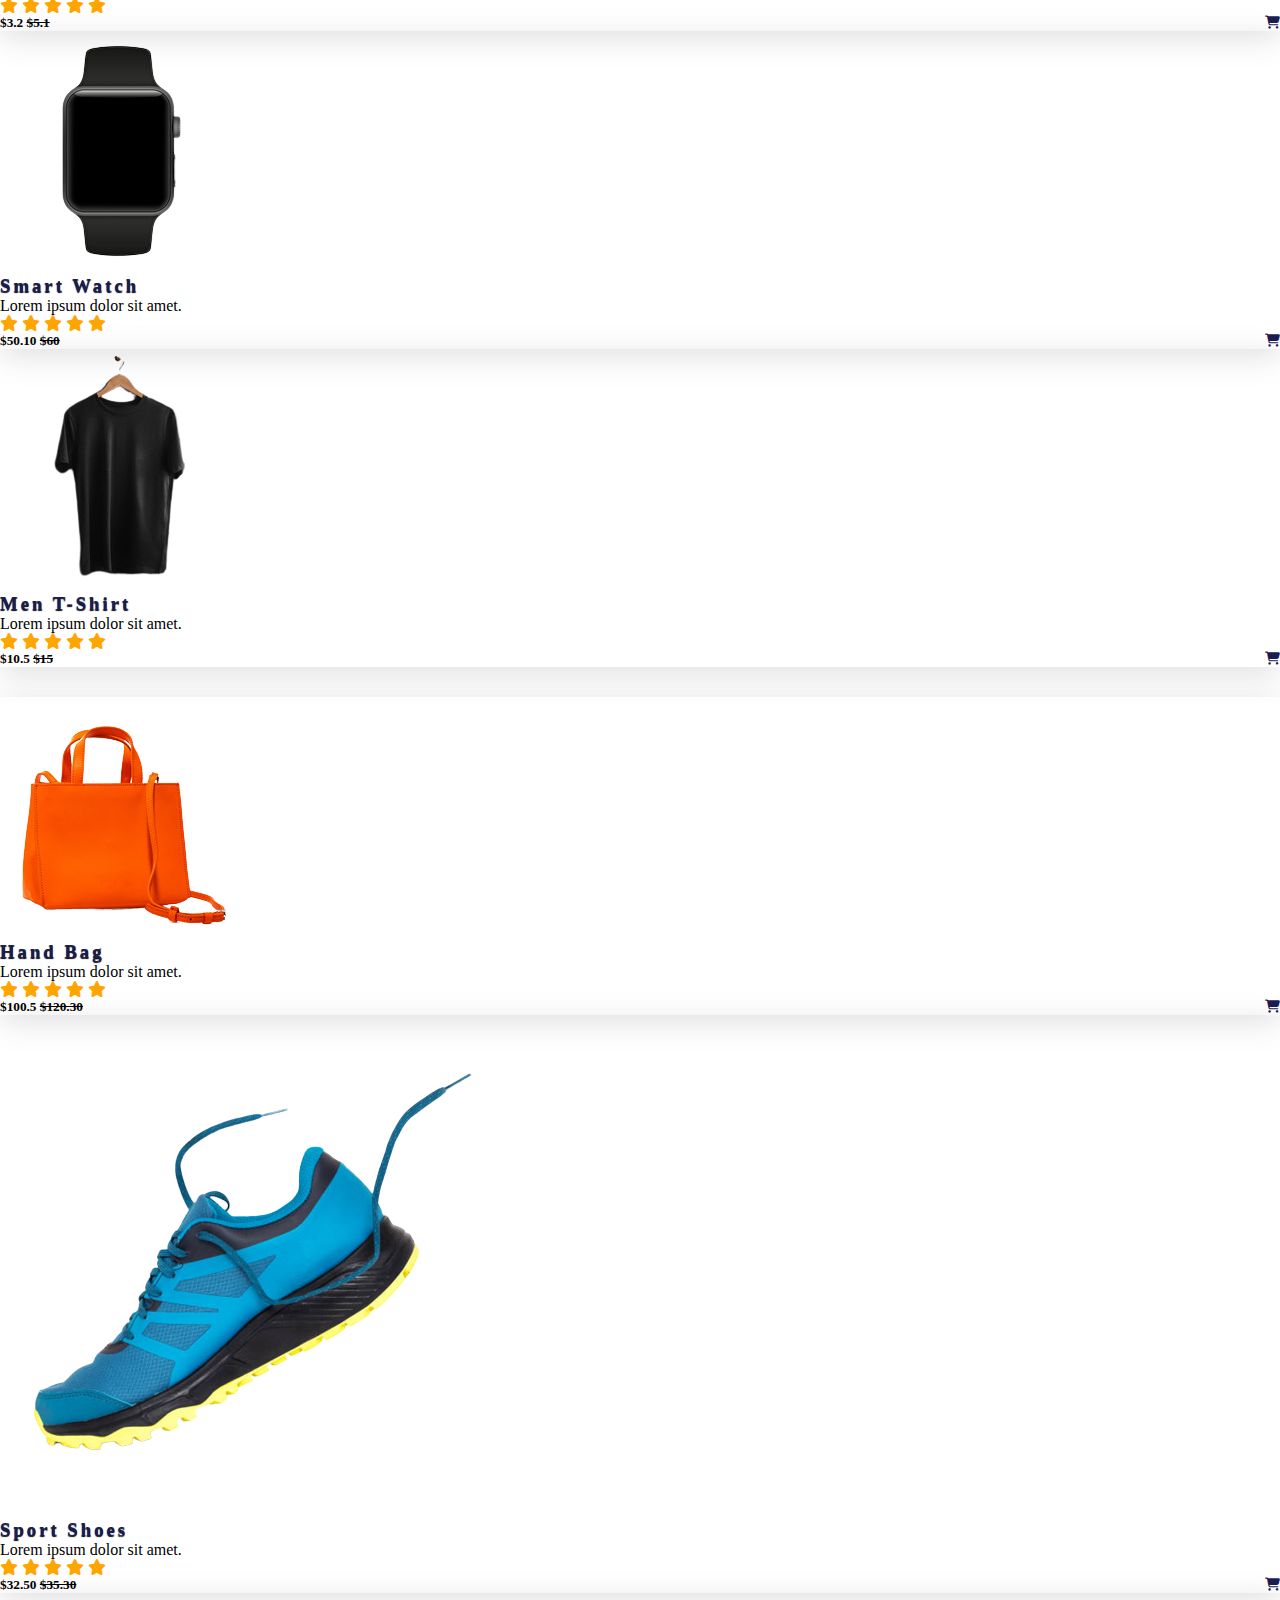
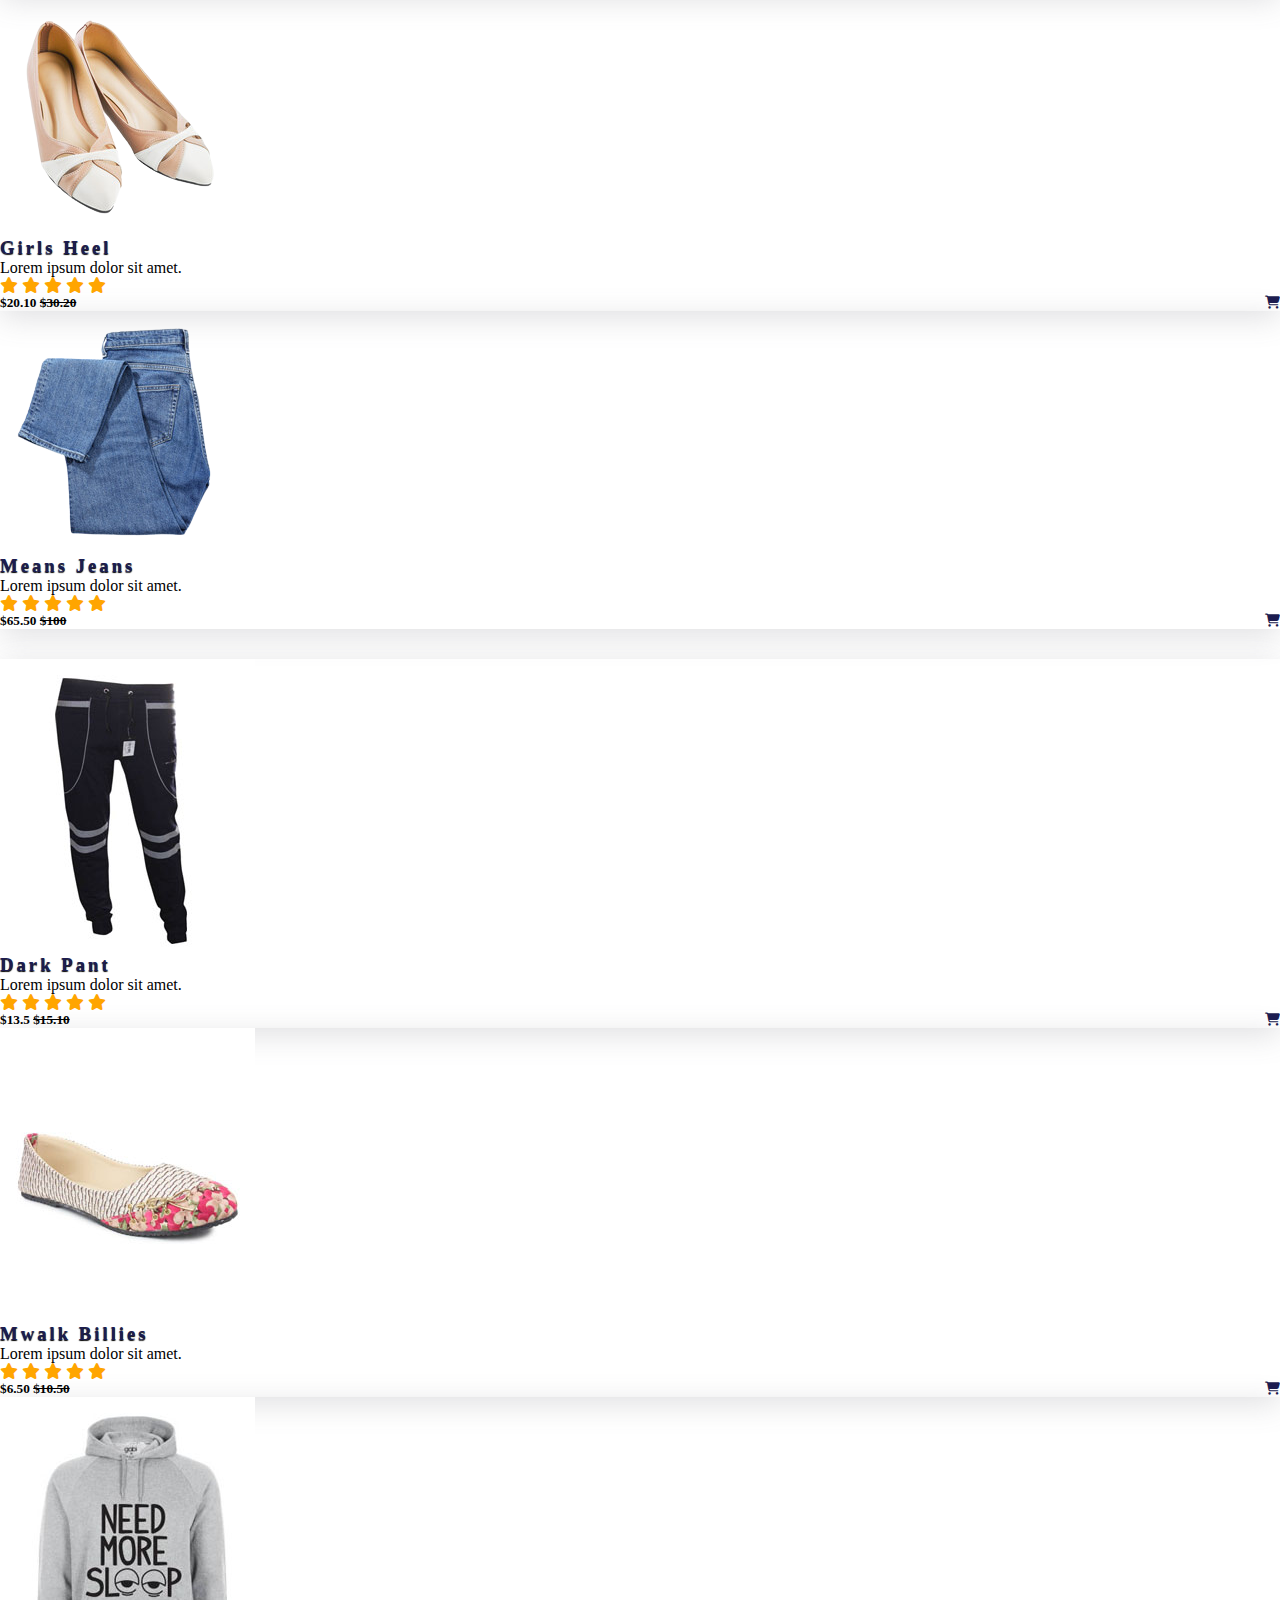
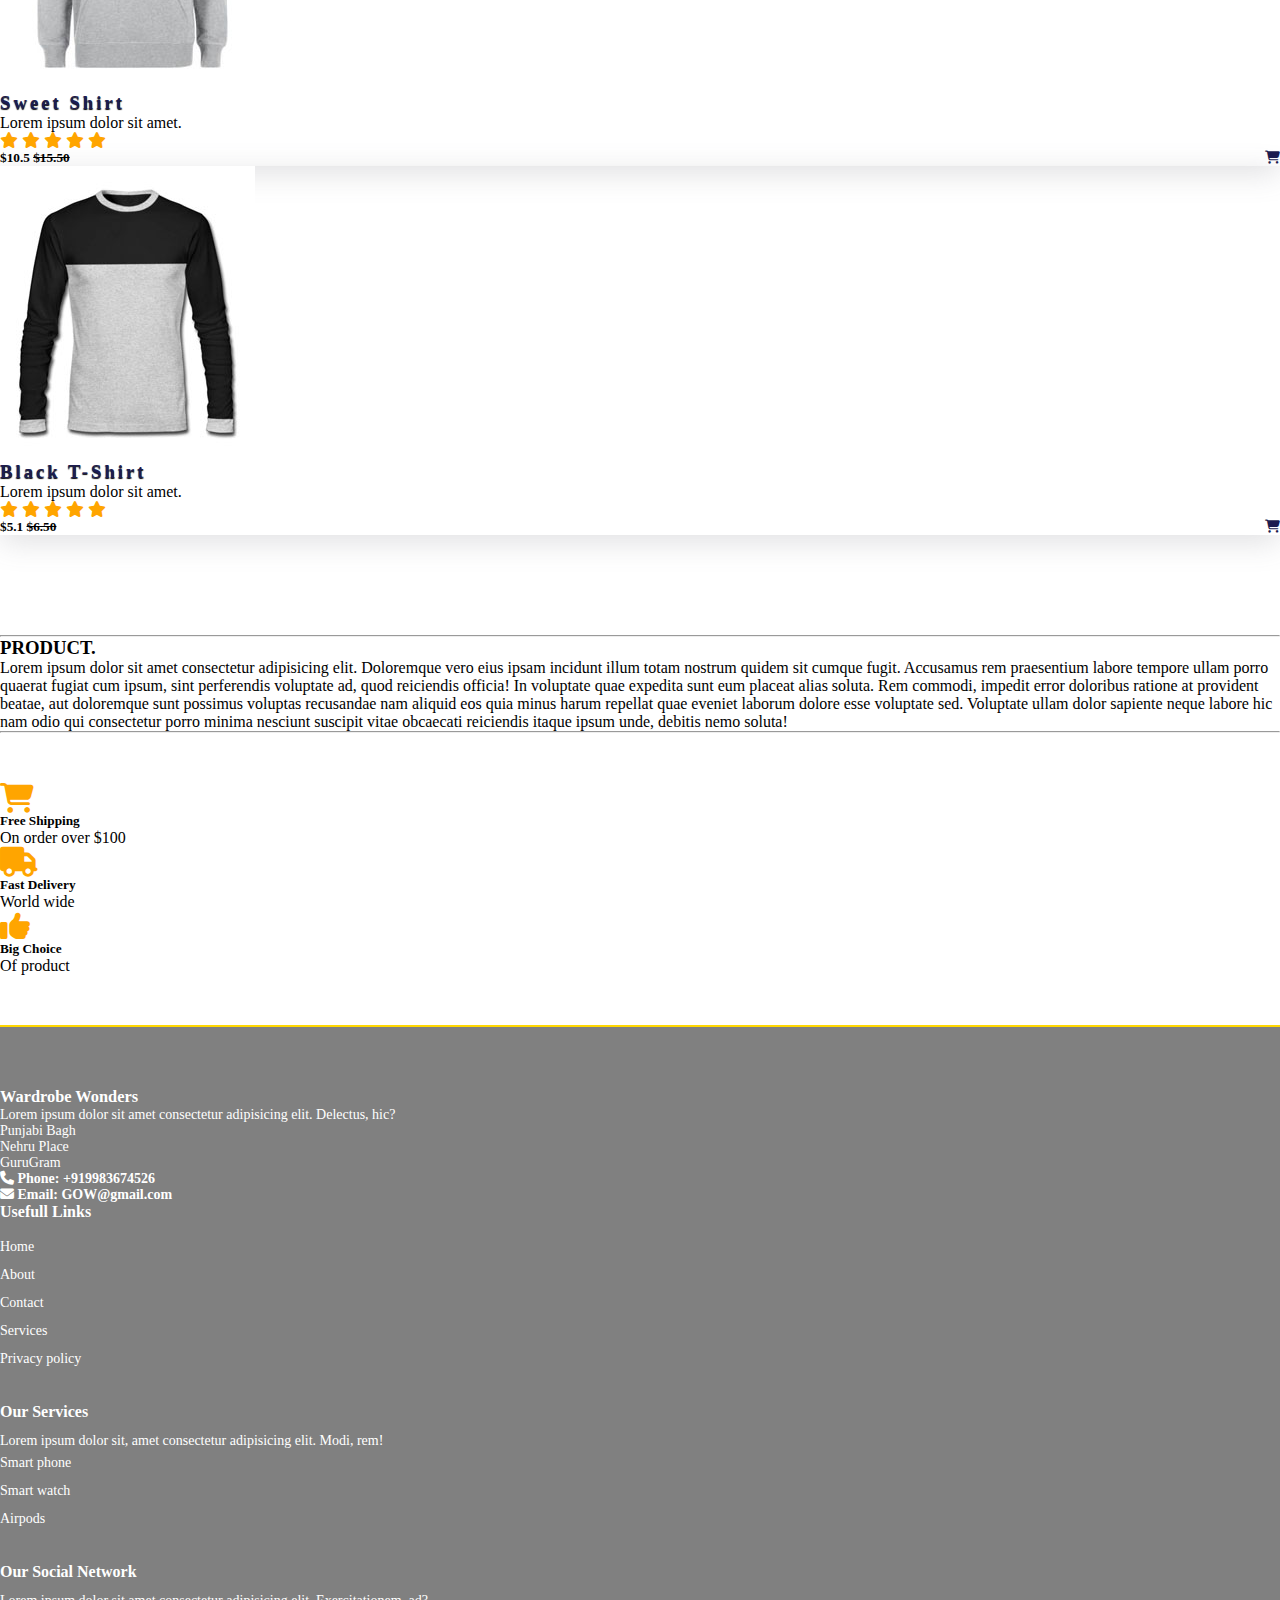
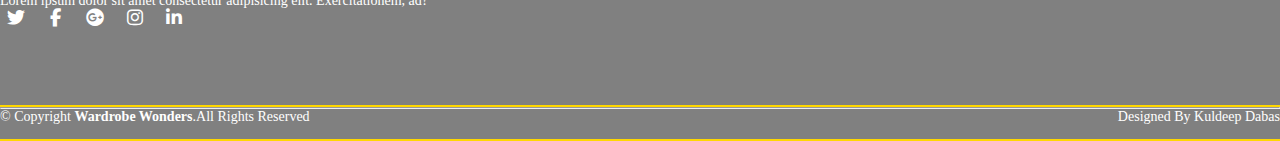
<file: clothe.html>
<!DOCTYPE html>
<html lang="en">
<head>
    <meta charset="UTF-8">
    <meta http-equiv="X-UA-Compatible" content="IE=edge">
    <meta name="viewport" content="width=device-width, initial-scale=1.0">
    <title>Wardrobe Wonders</title>
    <link rel="shortcut icon" type="image" href="./image/logo.png">
    <link rel="stylesheet" href="style.css">
    <link rel="stylesheet" href="https://cdnjs.cloudflare.com/ajax/libs/font-awesome/6.2.0/css/all.min.css">
    <!-- bootstrap links -->
    <link href="https://cdn.jsdelivr.net/npm/bootstrap@5.0.2/dist/css/bootstrap.min.css" rel="stylesheet" integrity="sha384-EVSTQN3/azprG1Anm3QDgpJLIm9Nao0Yz1ztcQTwFspd3yD65VohhpuuCOmLASjC" crossorigin="anonymous">
    <!-- bootstrap links -->
    <!-- fonts links -->
    <link rel="preconnect" href="https://fonts.googleapis.com">
    <link rel="preconnect" href="https://fonts.gstatic.com" crossorigin>
    <link href="https://fonts.googleapis.com/css2?family=Roboto:wght@500&display=swap" rel="stylesheet">
    <!-- fonts links -->
</head>
<body>

    

        <!-- navbar -->
        <nav class="navbar navbar-expand-lg" id="navbar">
            <div class="container-fluid">
              <a class="navbar-brand" href="#"><img src="./image/logo.png" alt="" width="180px"></a>
              <button class="navbar-toggler" type="button" data-bs-toggle="collapse" data-bs-target="#navbarSupportedContent" aria-controls="navbarSupportedContent" aria-expanded="false" aria-label="Toggle navigation">
                <span><i class="fa-solid fa-bars" style="color: white;"></i></span>
              </button>
              <div class="collapse navbar-collapse" id="navbarSupportedContent">
                <ul class="navbar-nav me-auto mb-2 mb-lg-0">
                  <li class="nav-item">
                    <a class="nav-link active" aria-current="page" href="index.html">Home</a>
                  </li>
                  <li class="nav-item">
                    <a class="nav-link" href="clothe.html">Outfits</a>
                  </li>
                  <li class="nav-item dropdown">
                    <a class="nav-link dropdown-toggle" href="#" id="navbarDropdown" role="button" data-bs-toggle="dropdown" aria-expanded="false">
                      Category
                    </a>
                    <ul class="dropdown-menu" aria-labelledby="navbarDropdown"  style="background:grey;">
                      <li><a class="dropdown-item" href="#">T-Shirt</a></li>
                      <li><a class="dropdown-item" href="#">Hoodies</a></li>
                      <li><a class="dropdown-item" href="#">Pants</a></li>
                      <li><a class="dropdown-item" href="#">Sports Shoes</a></li>
                      <li><a class="dropdown-item" href="#">Smart Watch</a></li>
                      <li><a class="dropdown-item" href="#">Glasses</a></li>
                    </ul>
                  </li>
                  <li class="nav-item">
                    <a class="nav-link" href="about.html">About Us</a>
                  </li>
                <li class="nav-item">
                    <a class="nav-link" href="contact.html">Contact Us</a>
                  </li>
                </ul>
               
                <form class="d-flex">
                  <input class="form-control me-2" type="search" placeholder="Search" aria-label="Search">
                  <button class="btn btn-outline-success" type="submit" id="search-btn">Search</button>
                </form>
              </div>
            </div>
          </nav>
        <!-- navbar -->


<!-- top navbar -->
<div class="top-navbar">
    <div class="top-icons">
        <i class="fa-brands fa-twitter"></i>
        <i class="fa-brands fa-facebook-f"></i>
        <i class="fa-brands fa-instagram"></i>
    </div>
    <div class="other-links">
        <button id="btn-login"><a href="login.html">Login</a></button>
        <button id="btn-signup"><a href="signup.html">Sign up</a></button>

        <i class="fa-solid fa-user"></i>
        <i class="fa-solid fa-cart-shopping"></i>
    </div>
</div>
<!-- top navbar -->


        
    

    <!-- banner -->
    <div class="banner2">
        <div class="content2">
            <h1>Get More Product</h1>
            <p>Lorem ipsum dolor sit amet consectetur adipisicing elit. Tempora, animi?</p>
            <div id="bannerbtn2"><button>SHOP NOW</button></div>
        </div>
    </div>
    <!-- banner -->

    <!-- product cards -->
    <div class="container" id="product-cards">
        <div class="row" style="margin-top: 30px;">
            <div class="col-md-3 py-3 py-md-0">
                <div class="card">
                    <img src="./image/p1.png" alt="">
                    <div class="card-body">
                        <h3>Girls Heel</h3>
                        <p>Lorem ipsum dolor sit amet.</p>
                        <div class="star">
                            <i class="fas fa-star checked"></i>
                            <i class="fas fa-star checked"></i>
                            <i class="fas fa-star checked"></i>
                            <i class="fas fa-star checked"></i>
                            <i class="fas fa-star checked"></i>
                        </div>
                        <h5>$12.3 <strike>$15.5</strike> <span><i class="fa-solid fa-cart-shopping"></i></span></h5>
                    </div>
                </div>
            </div>
            <div class="col-md-3 py-3 py-md-0">
                <div class="card">
                    <img src="./image/p2.png" alt="">
                    <div class="card-body">
                        <h3>Men Hoodie</h3>
                        <p>Lorem ipsum dolor sit amet.</p>
                        <div class="star">
                            <i class="fas fa-star checked"></i>
                            <i class="fas fa-star checked"></i>
                            <i class="fas fa-star checked"></i>
                            <i class="fas fa-star checked"></i>
                            <i class="fas fa-star checked"></i>
                        </div>
                        <h5>$3.2 <strike>$5.1</strike> <span><i class="fa-solid fa-cart-shopping"></i></span></h5>
                    </div>
                </div>
            </div>
            <div class="col-md-3 py-3 py-md-0">
                <div class="card">
                    <img src="./image/p3.png" alt="">
                    <div class="card-body">
                        <h3>Smart Watch</h3>
                        <p>Lorem ipsum dolor sit amet.</p>
                        <div class="star">
                            <i class="fas fa-star checked"></i>
                            <i class="fas fa-star checked"></i>
                            <i class="fas fa-star checked"></i>
                            <i class="fas fa-star checked"></i>
                            <i class="fas fa-star checked"></i>
                        </div>
                        <h5>$50.10 <strike>$60</strike> <span><i class="fa-solid fa-cart-shopping"></i></span></h5>
                    </div>
                </div>
            </div>
            <div class="col-md-3 py-3 py-md-0">
                <div class="card">
                    <img src="./image/p4.png" alt="">
                    <div class="card-body">
                        <h3>Men T-Shirt</h3>
                        <p>Lorem ipsum dolor sit amet.</p>
                        <div class="star">
                            <i class="fas fa-star checked"></i>
                            <i class="fas fa-star checked"></i>
                            <i class="fas fa-star checked"></i>
                            <i class="fas fa-star checked"></i>
                            <i class="fas fa-star checked"></i>
                        </div>
                        <h5>$10.5 <strike>$15</strike> <span><i class="fa-solid fa-cart-shopping"></i></span></h5>
                    </div>
                </div>
            </div>
        </div>

        <div class="row" style="margin-top: 30px;">
            <div class="col-md-3 py-3 py-md-0">
                <div class="card">
                    <img src="./image/p5.png" alt="">
                    <div class="card-body">
                        <h3>Hand Bag</h3>
                        <p>Lorem ipsum dolor sit amet.</p>
                        <div class="star">
                            <i class="fas fa-star checked"></i>
                            <i class="fas fa-star checked"></i>
                            <i class="fas fa-star checked"></i>
                            <i class="fas fa-star checked"></i>
                            <i class="fas fa-star checked"></i>
                        </div>
                        <h5>$100.5 <strike>$120.30</strike> <span><i class="fa-solid fa-cart-shopping"></i></span></h5>
                    </div>
                </div>
            </div>
            <div class="col-md-3 py-3 py-md-0">
                <div class="card">
                    <img src="./image/p6.png" alt="">
                    <div class="card-body">
                        <h3>Sport Shoes</h3>
                        <p>Lorem ipsum dolor sit amet.</p>
                        <div class="star">
                            <i class="fas fa-star checked"></i>
                            <i class="fas fa-star checked"></i>
                            <i class="fas fa-star checked"></i>
                            <i class="fas fa-star checked"></i>
                            <i class="fas fa-star checked"></i>
                        </div>
                        <h5>$32.50 <strike>$35.30</strike> <span><i class="fa-solid fa-cart-shopping"></i></span></h5>
                    </div>
                </div>
            </div>

            <div class="col-md-3 py-3 py-md-0">
                <div class="card">
                    <img src="./image/p7.png" alt="">
                    <div class="card-body">
                        <h3>Girls Heel</h3>
                        <p>Lorem ipsum dolor sit amet.</p>
                        <div class="star">
                            <i class="fas fa-star checked"></i>
                            <i class="fas fa-star checked"></i>
                            <i class="fas fa-star checked"></i>
                            <i class="fas fa-star checked"></i>
                            <i class="fas fa-star checked"></i>
                        </div>
                        <h5>$20.10 <strike>$30.20</strike> <span><i class="fa-solid fa-cart-shopping"></i></span></h5>
                    </div>
                </div>
            </div>
            <div class="col-md-3 py-3 py-md-0">
                <div class="card">
                    <img src="./image/p8.png" alt="">
                    <div class="card-body">
                        <h3>Means Jeans</h3>
                        <p>Lorem ipsum dolor sit amet.</p>
                        <div class="star">
                            <i class="fas fa-star checked"></i>
                            <i class="fas fa-star checked"></i>
                            <i class="fas fa-star checked"></i>
                            <i class="fas fa-star checked"></i>
                            <i class="fas fa-star checked"></i>
                        </div>
                        <h5>$65.50 <strike>$100</strike> <span><i class="fa-solid fa-cart-shopping"></i></span></h5>
                    </div>
                </div>
            </div>
        </div>
        <div class="row" style="margin-top: 30px;">
            <div class="col-md-3 py-3 py-md-0">
                <div class="card">
                    <img src="./image/p9.jpg" alt="">
                    <div class="card-body">
                        <h3>Dark Pant</h3>
                        <p>Lorem ipsum dolor sit amet.</p>
                        <div class="star">
                            <i class="fas fa-star checked"></i>
                            <i class="fas fa-star checked"></i>
                            <i class="fas fa-star checked"></i>
                            <i class="fas fa-star checked"></i>
                            <i class="fas fa-star checked"></i>
                        </div>
                        <h5>$13.5 <strike>$15.10</strike> <span><i class="fa-solid fa-cart-shopping"></i></span></h5>
                    </div>
                </div>
            </div>
            <div class="col-md-3 py-3 py-md-0">
                <div class="card">
                    <img src="./image/p10.jpg" alt="">
                    <div class="card-body">
                        <h3>Mwalk Billies</h3>
                        <p>Lorem ipsum dolor sit amet.</p>
                        <div class="star">
                            <i class="fas fa-star checked"></i>
                            <i class="fas fa-star checked"></i>
                            <i class="fas fa-star checked"></i>
                            <i class="fas fa-star checked"></i>
                            <i class="fas fa-star checked"></i>
                        </div>
                        <h5>$6.50 <strike>$10.50</strike> <span><i class="fa-solid fa-cart-shopping"></i></span></h5>
                    </div>
                </div>
            </div>
            <div class="col-md-3 py-3 py-md-0">
                <div class="card">
                    <img src="./image/p11.jpg" alt="">
                    <div class="card-body">
                        <h3>Sweet Shirt</h3>
                        <p>Lorem ipsum dolor sit amet.</p>
                        <div class="star">
                            <i class="fas fa-star checked"></i>
                            <i class="fas fa-star checked"></i>
                            <i class="fas fa-star checked"></i>
                            <i class="fas fa-star checked"></i>
                            <i class="fas fa-star checked"></i>
                        </div>
                        <h5>$10.5 <strike>$15.50</strike> <span><i class="fa-solid fa-cart-shopping"></i></span></h5>
                    </div>
                </div>
            </div>
            <div class="col-md-3 py-3 py-md-0">
                <div class="card">
                    <img src="./image/p12.jpg" alt="">
                    <div class="card-body">
                        <h3>Black T-Shirt</h3>
                        <p>Lorem ipsum dolor sit amet.</p>
                        <div class="star">
                            <i class="fas fa-star checked"></i>
                            <i class="fas fa-star checked"></i>
                            <i class="fas fa-star checked"></i>
                            <i class="fas fa-star checked"></i>
                            <i class="fas fa-star checked"></i>
                        </div>
                        <h5>$5.1 <strike>$6.50</strike> <span><i class="fa-solid fa-cart-shopping"></i></span></h5>
                    </div>
                </div>
            </div>
        </div>
    </div>
    <!-- product cards -->















   

    <!-- product -->
    <div class="container" style="margin-top: 100px;">
    <hr>
</div>
<div class="container">
    <h3 style="font-weight: bold;">PRODUCT.</h3>
    <p>Lorem ipsum dolor sit amet consectetur adipisicing elit. Doloremque vero eius ipsam incidunt illum totam nostrum quidem sit cumque fugit. Accusamus rem praesentium labore tempore ullam porro quaerat fugiat cum ipsum, sint perferendis voluptate ad, quod reiciendis officia! In voluptate quae expedita sunt eum placeat alias soluta. Rem commodi, impedit error doloribus ratione at provident beatae, aut doloremque sunt possimus voluptas recusandae nam aliquid eos quia minus harum repellat quae eveniet laborum dolore esse voluptate sed. Voluptate ullam dolor sapiente neque labore hic nam odio qui consectetur porro minima nesciunt suscipit vitae obcaecati reiciendis itaque ipsum unde, debitis nemo soluta!</p>

    <hr>
</div>
    <!-- product -->


<!-- offer -->
    <div class="container" id="offer">
        <div class="row">
            <div class="col-md-4 py-3 py-md-0">
                <i class="fa-solid fa-cart-shopping"></i>
                <h5>Free Shipping</h5>
                <p>On order over $100</p>
            </div>
            <div class="col-md-4 py-3 py-md-0">
                <i class="fa-solid fa-truck"></i>
                <h5>Fast Delivery</h5>
                <p>World wide</p>
            </div>
            <div class="col-md-4 py-3 py-md-0">
                <i class="fa-solid fa-thumbs-up"></i>
                <h5>Big Choice</h5>
                <p>Of product</p>
            </div>
        </div>
    </div>
<!-- offer -->






<!-- footer -->
<footer id="footer" style="margin-top: 50px;">
    <div class="footer-top">
        <div class="container">
            <div class="row">
                <div class="col-lg-3 col-md-6 footer-content">
                    <h3>Wardrobe Wonders</h3>
                    <p>Lorem ipsum dolor sit amet consectetur adipisicing elit. Delectus, hic?</p>
                    <p>
                        Punjabi Bagh <br>
                        Nehru Place <br>
                        GuruGram <br>
                    </p>
                    <strong><i class="fas fa-phone"></i> Phone: <strong>+919983674526</strong></strong><br>
                    <strong><i class="fa-solid fa-envelope"></i> Email: <strong>GOW@gmail.com</strong></strong>
                </div>
                <div class="col-lg-3 col-md-6 footer-links">
                    <h4>Usefull Links</h4>
                    <ul>
                        <li><a style="text-decoration: none;" href="index.html">Home</a></li>
                        <li><a style="text-decoration: none;" href="about.html">About</a></li>
                        <li><a style="text-decoration: none;" href="contact.html">Contact</a></li>
                        <li><a style="text-decoration: none;" href="#">Services</a></li>
                        <li><a style="text-decoration: none;" href="#">Privacy policy</a></li>
                    </ul>
                </div>
                <div class="col-lg-3 col-md-6 footer-links">
                    <h4>Our Services</h4>
                    <p>Lorem ipsum dolor sit, amet consectetur adipisicing elit. Modi, rem!</p>
                    <ul>
                        <li><a  style="text-decoration: none;"   href="#">Smart phone</a></li>
                        <li><a  style="text-decoration: none;"   href="#">Smart watch</a></li>
                        <li><a  style="text-decoration: none;"   href="#">Airpods</a></li>
                    </ul>
                </div>
                <div class="col-lg-3 col-md-6 footer-links">
                    <h4>Our Social Network</h4>
                    <p>Lorem ipsum dolor sit amet consectetur adipisicing elit. Exercitationem, ad?</p>
                    <div class="socail-links mt-3">
                        <a href="#" class="twiiter"><i class="fa-brands fa-twitter"></i></a>
                        <a href="#" class="twiiter"><i class="fa-brands fa-facebook-f"></i></a>
                        <a href="#" class="twiiter"><i class="fa-brands fa-google-plus"></i></a>
                        <a href="#" class="twiiter"><i class="fa-brands fa-instagram"></i></a>
                        <a href="#" class="twiiter"><i class="fa-brands fa-linkedin-in"></i></a>
                    </div>
                </div>
            </div>
        </div>
    </div>
    <hr>
    <div class="container py-4">
        <div class="copyright">
            &copy; Copyright <strong>Wardrobe Wonders</strong>.All Rights Reserved
        </div>
        <div class="credits">
            Designed By <a style="text-decoration: none color white;">Kuldeep Dabas</a>
        </div>
    </div>
    </footer>
    <!-- footer -->

<a href="#" class="arrow"><i><img src="./image/up-arrow.png" alt="" width="50px"></i></a>

    <script src="https://cdn.jsdelivr.net/npm/bootstrap@5.0.2/dist/js/bootstrap.bundle.min.js" integrity="sha384-MrcW6ZMFYlzcLA8Nl+NtUVF0sA7MsXsP1UyJoMp4YLEuNSfAP+JcXn/tWtIaxVXM" crossorigin="anonymous"></script>

</body>
</html>
</file>
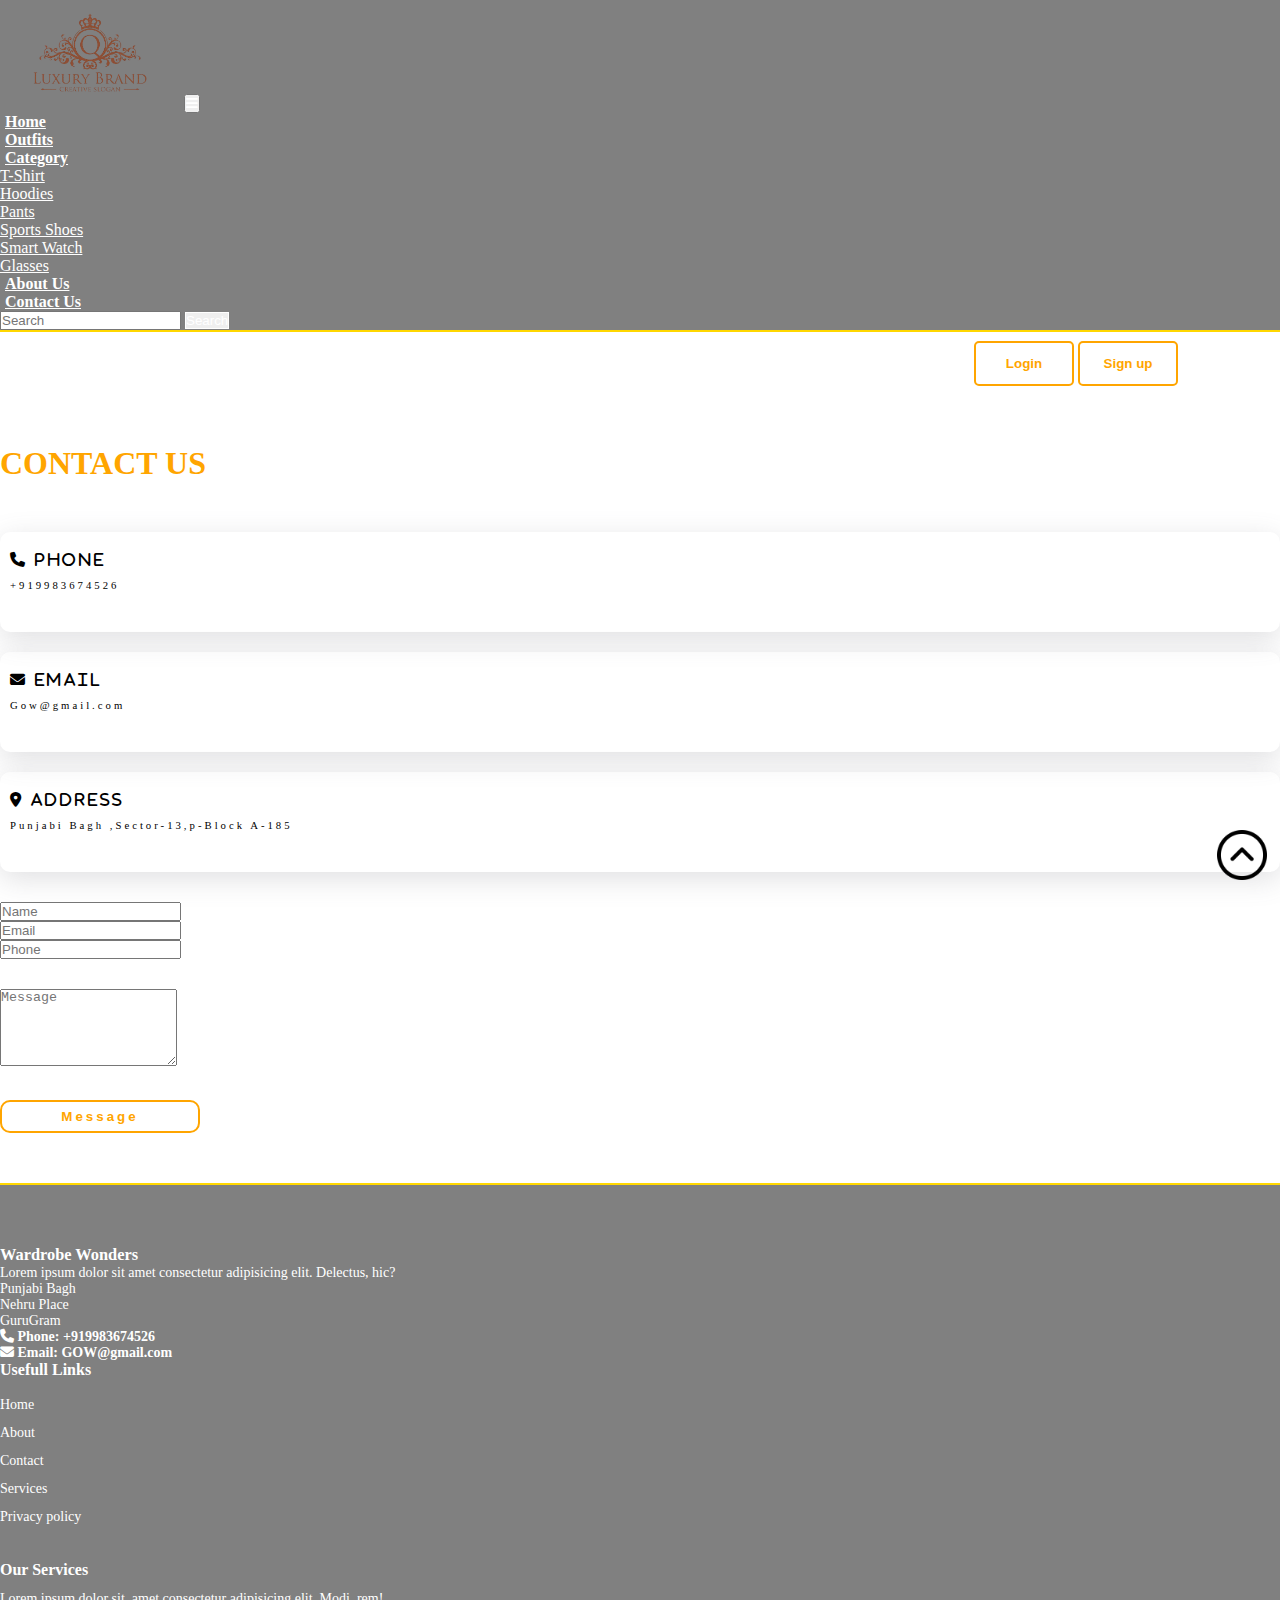
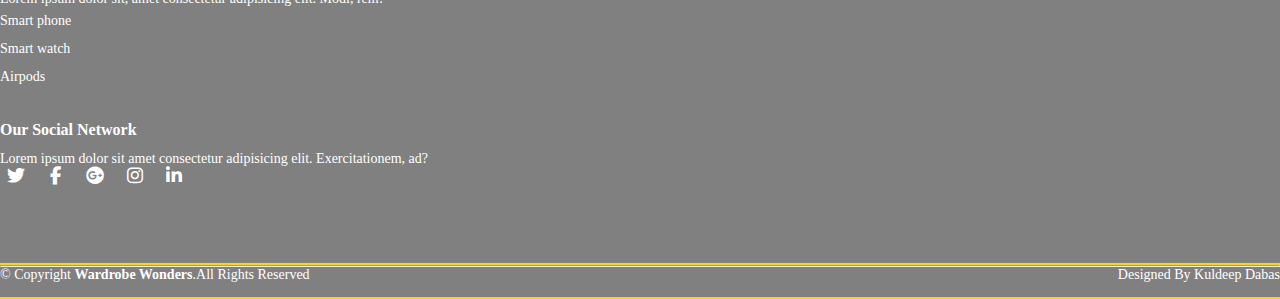
<file: contact.html>
<!DOCTYPE html>
<html lang="en">
<head>
    <meta charset="UTF-8">
    <meta http-equiv="X-UA-Compatible" content="IE=edge">
    <meta name="viewport" content="width=device-width, initial-scale=1.0">
    <title>Wardrobe Wonders</title>
    <link rel="shortcut icon" type="image" href="./image/logo.png">
    <link rel="stylesheet" href="style.css">
    <link rel="stylesheet" href="https://cdnjs.cloudflare.com/ajax/libs/font-awesome/6.2.0/css/all.min.css">
    <!-- bootstrap links -->
    <link href="https://cdn.jsdelivr.net/npm/bootstrap@5.0.2/dist/css/bootstrap.min.css" rel="stylesheet" integrity="sha384-EVSTQN3/azprG1Anm3QDgpJLIm9Nao0Yz1ztcQTwFspd3yD65VohhpuuCOmLASjC" crossorigin="anonymous">
    <!-- bootstrap links -->
    <!-- fonts links -->
    <link rel="preconnect" href="https://fonts.googleapis.com">
    <link rel="preconnect" href="https://fonts.gstatic.com" crossorigin>
    <link href="https://fonts.googleapis.com/css2?family=Roboto:wght@500&display=swap" rel="stylesheet">
    <!-- fonts links -->
</head>
<body>

   

        <!-- navbar -->
        <nav class="navbar navbar-expand-lg" id="navbar">
            <div class="container-fluid">
              <a class="navbar-brand" href="#"><img src="./image/logo.png" alt="" width="180px"></a>
              <button class="navbar-toggler" type="button" data-bs-toggle="collapse" data-bs-target="#navbarSupportedContent" aria-controls="navbarSupportedContent" aria-expanded="false" aria-label="Toggle navigation">
                <span><i class="fa-solid fa-bars" style="color: white;"></i></span>
              </button>
              <div class="collapse navbar-collapse" id="navbarSupportedContent">
                <ul class="navbar-nav me-auto mb-2 mb-lg-0">
                  <li class="nav-item">
                    <a class="nav-link active" aria-current="page" href="index.html">Home</a>
                  </li>
                  <li class="nav-item">
                    <a class="nav-link" href="clothe.html">Outfits</a>
                  </li>
                  <li class="nav-item dropdown">
                    <a class="nav-link dropdown-toggle" href="#" id="navbarDropdown" role="button" data-bs-toggle="dropdown" aria-expanded="false">
                      Category
                    </a>
                    <ul class="dropdown-menu" aria-labelledby="navbarDropdown"  style="background:grey;">
                      <li><a class="dropdown-item" href="#">T-Shirt</a></li>
                      <li><a class="dropdown-item" href="#">Hoodies</a></li>
                      <li><a class="dropdown-item" href="#">Pants</a></li>
                      <li><a class="dropdown-item" href="#">Sports Shoes</a></li>
                      <li><a class="dropdown-item" href="#">Smart Watch</a></li>
                      <li><a class="dropdown-item" href="#">Glasses</a></li>
                    </ul>
                  </li>
                  <li class="nav-item">
                    <a class="nav-link" href="about.html">About Us</a>
                  </li>
                <li class="nav-item">
                    <a class="nav-link" href="contact.html">Contact Us</a>
                  </li>
                </ul>
               
                <form class="d-flex">
                  <input class="form-control me-2" type="search" placeholder="Search" aria-label="Search">
                  <button class="btn btn-outline-success" type="submit" id="search-btn">Search</button>
                </form>
              </div>
            </div>
          </nav>
        <!-- navbar -->


 <!-- top navbar -->
 <div class="top-navbar">
    <div class="top-icons">
        <i class="fa-brands fa-twitter"></i>
        <i class="fa-brands fa-facebook-f"></i>
        <i class="fa-brands fa-instagram"></i>
    </div>
    <div class="other-links">
        <button id="btn-login"><a href="login.html">Login</a></button>
        <button id="btn-signup"><a href="signup.html">Sign up</a></button>

        <i class="fa-solid fa-user"></i>
        <i class="fa-solid fa-cart-shopping"></i>
    </div>
</div>
<!-- top navbar -->


        <!-- contact -->
        <div class="container" id="contact">
            <h1 class="text-center">CONTACT US</h1>
            <div class="row" style="margin-top: 50px;">
                <div class="col-md-4 py-3 py-md-0">
                    <div class="card">
                        <i class="fas fa-phone"> Phone</i>
                        <h6>+919983674526</h6>
                    </div>
                </div>
                <div class="col-md-4 py-3 py-md-0">
                    <div class="card">
                        <i class="fa-solid fa-envelope"> Email</i>
                        <h6>Gow@gmail.com</h6>
                    </div>
                </div>
                <div class="col-md-4 py-3 py-md-0">
                    <div class="card">
                        <i class="fa-solid fa-location-dot"> Address</i>
                        <h6>Punjabi Bagh ,Sector-13,p-Block A-185</h6>
                    </div>
                </div>
            </div>

            <div class="row" style="margin-top: 30px;">
                <div class="col-md-4 py-3 py-md-0">
                    <input type="text" class="form-control form-control" placeholder="Name">
                </div>
                <div class="col-md-4 py-3 py-md-0">
                    <input type="text" class="form-control form-control" placeholder="Email">
                </div>
                <div class="col-md-4 py-3 py-md-0">
                    <input type="number" class="form-control form-control" placeholder="Phone">
                </div>
               <div class="form-group" style="margin-top: 30px;">
                <textarea class="form-control" id=""rows="5" placeholder="Message"></textarea>
            </div>
            <div id="messagebtn" class="text-center"><button>Message</button></div>
            </div>
        </div>
        <!-- contact -->









<!-- footer -->
<footer id="footer" style="margin-top: 50px;">
    <div class="footer-top">
        <div class="container">
            <div class="row">
                <div class="col-lg-3 col-md-6 footer-content">
                    <h3>Wardrobe Wonders</h3>
                    <p>Lorem ipsum dolor sit amet consectetur adipisicing elit. Delectus, hic?</p>
                    <p>
                        Punjabi Bagh <br>
                        Nehru Place <br>
                        GuruGram <br>
                    </p>
                    <strong><i class="fas fa-phone"></i> Phone: <strong>+919983674526</strong></strong><br>
                    <strong><i class="fa-solid fa-envelope"></i> Email: <strong>GOW@gmail.com</strong></strong>
                </div>
                <div class="col-lg-3 col-md-6 footer-links">
                    <h4>Usefull Links</h4>
                    <ul>
                        <li><a style="text-decoration: none;" href="index.html">Home</a></li>
                        <li><a style="text-decoration: none;" href="about.html">About</a></li>
                        <li><a style="text-decoration: none;" href="contact.html">Contact</a></li>
                        <li><a style="text-decoration: none;" href="#">Services</a></li>
                        <li><a style="text-decoration: none;" href="#">Privacy policy</a></li>
                    </ul>
                </div>
                <div class="col-lg-3 col-md-6 footer-links">
                    <h4>Our Services</h4>
                    <p>Lorem ipsum dolor sit, amet consectetur adipisicing elit. Modi, rem!</p>
                    <ul>
                        <li><a  style="text-decoration: none;"  href="#">Smart phone</a></li>
                        <li><a  style="text-decoration: none;"  href="#">Smart watch</a></li>
                        <li><a  style="text-decoration: none;"  href="#">Airpods</a></li>
                    </ul>
                </div>
                <div class="col-lg-3 col-md-6 footer-links">
                    <h4>Our Social Network</h4>
                    <p>Lorem ipsum dolor sit amet consectetur adipisicing elit. Exercitationem, ad?</p>
                    <div class="socail-links mt-3">
                        <a href="#" class="twiiter"><i class="fa-brands fa-twitter"></i></a>
                        <a href="#" class="twiiter"><i class="fa-brands fa-facebook-f"></i></a>
                        <a href="#" class="twiiter"><i class="fa-brands fa-google-plus"></i></a>
                        <a href="#" class="twiiter"><i class="fa-brands fa-instagram"></i></a>
                        <a href="#" class="twiiter"><i class="fa-brands fa-linkedin-in"></i></a>
                    </div>
                </div>
            </div>
        </div>
    </div>
    <hr>
    <div class="container py-4">
        <div class="copyright">
            &copy; Copyright <strong>Wardrobe Wonders</strong>.All Rights Reserved
        </div>
        <div class="credits">
            Designed By <a style="text-decoration: none color white;">Kuldeep Dabas</a>
        </div>
    </div>
    </footer>
    <!-- footer -->

<a href="#" class="arrow"><i><img src="./image/up-arrow.png" alt="" width="50px"></i></a>

    <script src="https://cdn.jsdelivr.net/npm/bootstrap@5.0.2/dist/js/bootstrap.bundle.min.js" integrity="sha384-MrcW6ZMFYlzcLA8Nl+NtUVF0sA7MsXsP1UyJoMp4YLEuNSfAP+JcXn/tWtIaxVXM" crossorigin="anonymous"></script>

</body>
</html>
</file>
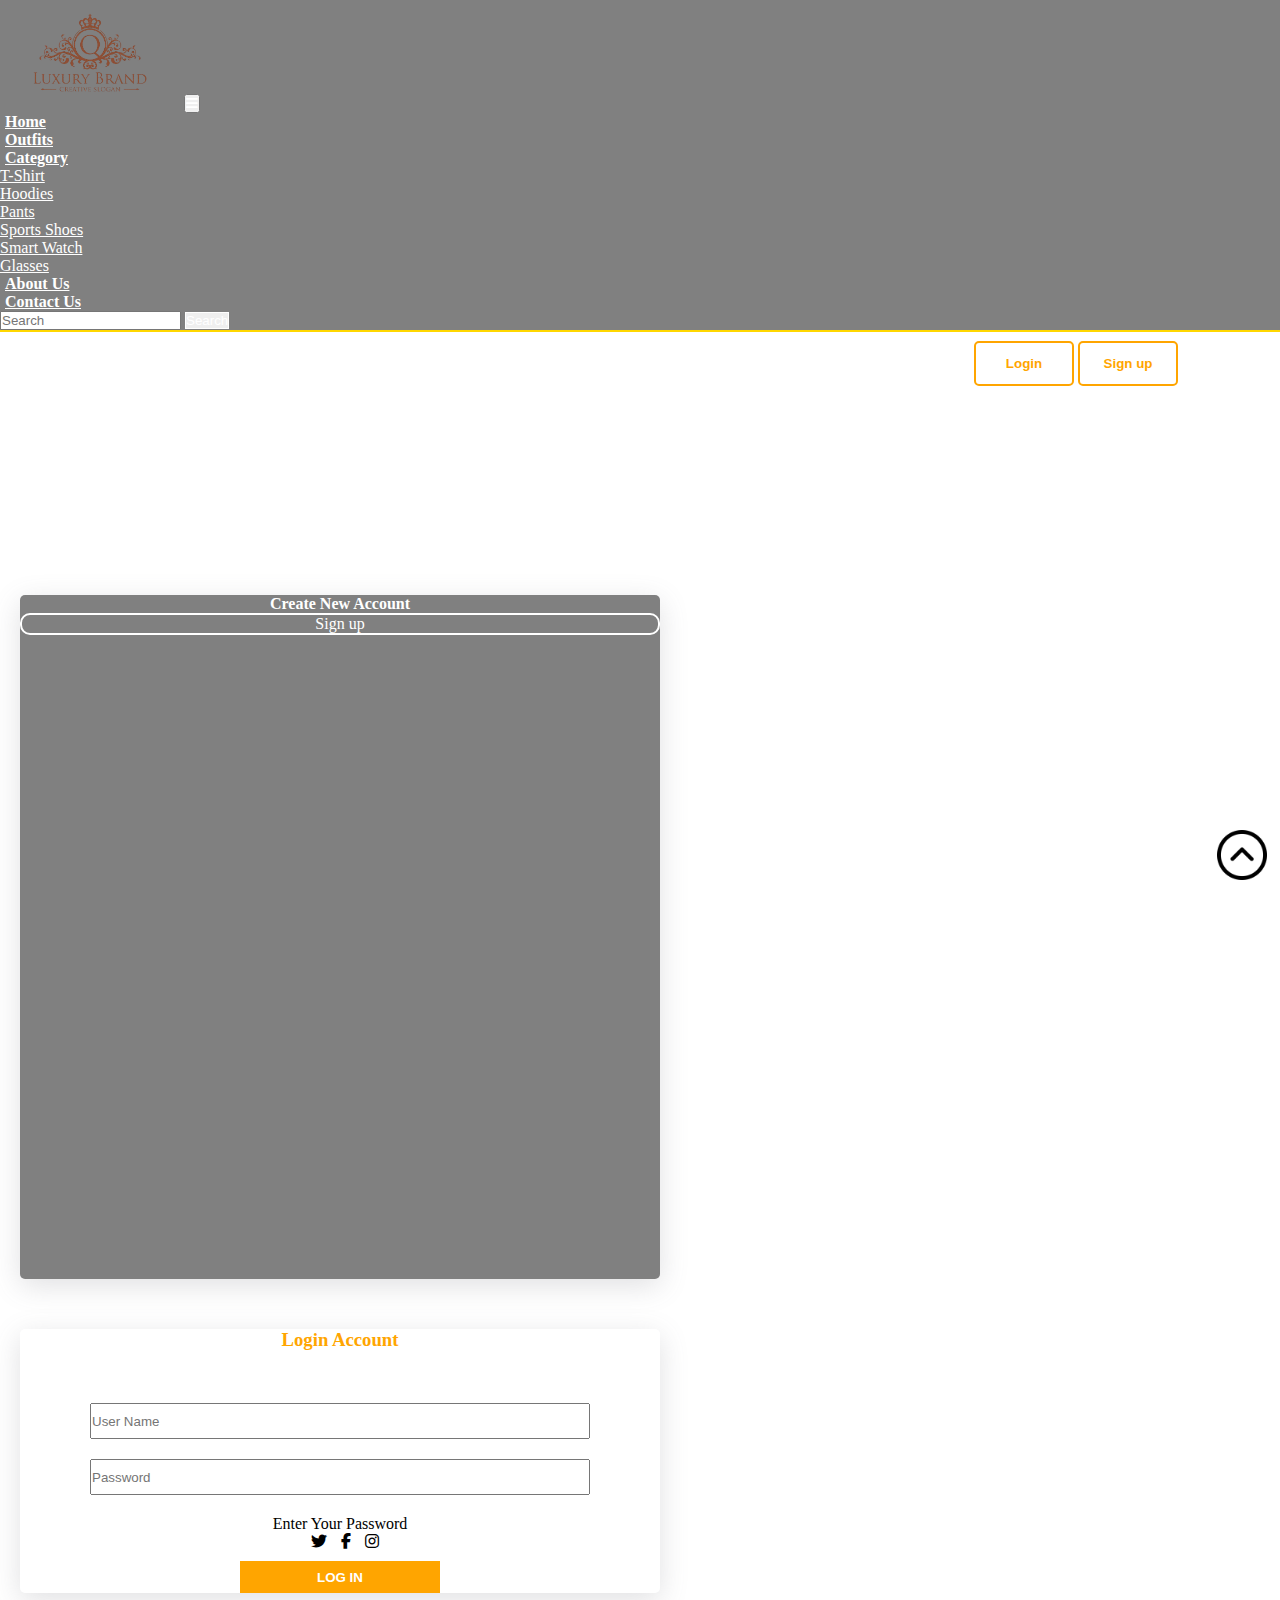
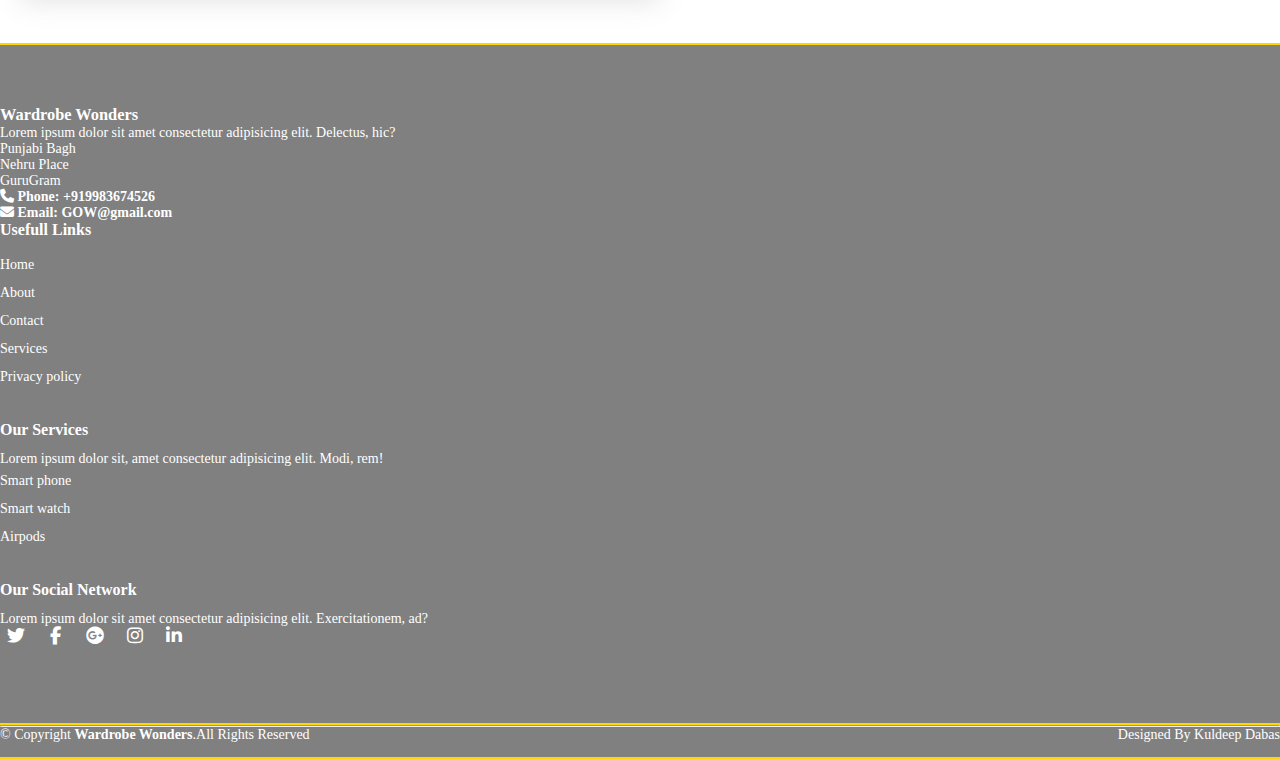
<file: login.html>
<!DOCTYPE html>
<html lang="en">
<head>
    <meta charset="UTF-8">
    <meta http-equiv="X-UA-Compatible" content="IE=edge">
    <meta name="viewport" content="width=device-width, initial-scale=1.0">
    <title>Wardrobe Wonders</title>
    <link rel="shortcut icon" type="image" href="./image/logo.png">
    <link rel="stylesheet" href="style.css">
    <link rel="stylesheet" href="https://cdnjs.cloudflare.com/ajax/libs/font-awesome/6.2.0/css/all.min.css">
    <!-- bootstrap links -->
    <link href="https://cdn.jsdelivr.net/npm/bootstrap@5.0.2/dist/css/bootstrap.min.css" rel="stylesheet" integrity="sha384-EVSTQN3/azprG1Anm3QDgpJLIm9Nao0Yz1ztcQTwFspd3yD65VohhpuuCOmLASjC" crossorigin="anonymous">
    <!-- bootstrap links -->
    <!-- fonts links -->
    <link rel="preconnect" href="https://fonts.googleapis.com">
    <link rel="preconnect" href="https://fonts.gstatic.com" crossorigin>
    <link href="https://fonts.googleapis.com/css2?family=Roboto:wght@500&display=swap" rel="stylesheet">
    <!-- fonts links -->
</head>
<body>

    
        <!-- navbar -->
        <nav class="navbar navbar-expand-lg" id="navbar">
            <div class="container-fluid">
              <a class="navbar-brand" href="#"><img src="./image/logo.png" alt="" width="180px"></a>
              <button class="navbar-toggler" type="button" data-bs-toggle="collapse" data-bs-target="#navbarSupportedContent" aria-controls="navbarSupportedContent" aria-expanded="false" aria-label="Toggle navigation">
                <span><i class="fa-solid fa-bars" style="color: white;"></i></span>
              </button>
              <div class="collapse navbar-collapse" id="navbarSupportedContent">
                <ul class="navbar-nav me-auto mb-2 mb-lg-0">
                  <li class="nav-item">
                    <a class="nav-link active" aria-current="page" href="index.html">Home</a>
                  </li>
                  <li class="nav-item">
                    <a class="nav-link" href="clothe.html">Outfits</a>
                  </li>
                  <li class="nav-item dropdown">
                    <a class="nav-link dropdown-toggle" href="#" id="navbarDropdown" role="button" data-bs-toggle="dropdown" aria-expanded="false">
                      Category
                    </a>
                    <ul class="dropdown-menu" aria-labelledby="navbarDropdown" style="background:grey;">
                      <li><a class="dropdown-item" href="#">T-Shirt</a></li>
                      <li><a class="dropdown-item" href="#">Hoodies</a></li>
                      <li><a class="dropdown-item" href="#">Pants</a></li>
                      <li><a class="dropdown-item" href="#">Sports Shoes</a></li>
                      <li><a class="dropdown-item" href="#">Smart Watch</a></li>
                      <li><a class="dropdown-item" href="#">Glasses</a></li>
                    </ul>
                  </li>
                  <li class="nav-item">
                    <a class="nav-link" href="about.html">About Us</a>
                  </li>
                <li class="nav-item">
                    <a class="nav-link" href="contact.html">Contact Us</a>
                  </li>
                </ul>
               
                <form class="d-flex">
                  <input class="form-control me-2" type="search" placeholder="Search" aria-label="Search">
                  <button class="btn btn-outline-success" type="submit" id="search-btn">Search</button>
                </form>
              </div>
            </div>
          </nav>
        <!-- navbar -->

       <!-- top navbar -->
    <div class="top-navbar">
      <div class="top-icons">
          <i class="fa-brands fa-twitter"></i>
          <i class="fa-brands fa-facebook-f"></i>
          <i class="fa-brands fa-instagram"></i>
      </div>
      <div class="other-links">
          <button id="btn-login"><a href="login.html">Login</a></button>
          <button id="btn-signup"><a href="signup.html">Sign up</a></button>

          <i class="fa-solid fa-user"></i>
          <i class="fa-solid fa-cart-shopping"></i>
      </div>
  </div>
  <!-- top navbar -->














        <!-- login -->
        <div class="container login">
            <div class="row">
                <div class="col-md-4" id="side1">
                    <h3></h3>
                    <p>Create New Account</p>
                    <div id="btn"><a href="signup.html">Sign up</a></div>
                </div>
                <div class="col-md-8" id="side2">
                    <h3>Login Account</h3>
                    <div class="inp">
                        <input type="text" placeholder="User Name" required>
                        <input type="text" placeholder="Password" required>
                    </div>
                    <p>Enter Your Password</p>
                    <div class="icons">
                        <i class="fa-brands fa-twitter"></i>
                        <i class="fa-brands fa-facebook-f"></i>
                        <i class="fa-brands fa-instagram"></i>
                    </div>
                    <div id="login"><button>LOG IN</button></div>
                </div>
            </div>
        </div>
        <!-- login -->



<!-- footer -->
<footer id="footer" style="margin-top: 50px;">
  <div class="footer-top">
      <div class="container">
          <div class="row">
              <div class="col-lg-3 col-md-6 footer-content">
                  <h3>Wardrobe Wonders</h3>
                  <p>Lorem ipsum dolor sit amet consectetur adipisicing elit. Delectus, hic?</p>
                  <p>
                      Punjabi Bagh <br>
                      Nehru Place <br>
                      GuruGram <br>
                  </p>
                  <strong><i class="fas fa-phone"></i> Phone: <strong>+919983674526</strong></strong><br>
                  <strong><i class="fa-solid fa-envelope"></i> Email: <strong>GOW@gmail.com</strong></strong>
              </div>
              <div class="col-lg-3 col-md-6 footer-links">
                  <h4>Usefull Links</h4>
                  <ul>
                    <li><a style="text-decoration: none;" href="index.html">Home</a></li>
                  <li><a style="text-decoration: none;" href="about.html">About</a></li>
                  <li><a style="text-decoration: none;" href="contact.html">Contact</a></li>
                  <li><a style="text-decoration: none;" href="#">Services</a></li>
                  <li><a style="text-decoration: none;" href="#">Privacy policy</a></li>
                  </ul>
              </div>
              <div class="col-lg-3 col-md-6 footer-links">
                  <h4>Our Services</h4>
                  <p>Lorem ipsum dolor sit, amet consectetur adipisicing elit. Modi, rem!</p>
                  <ul>
                    <li><a  style="text-decoration: none;"   href="#">Smart phone</a></li>
                    <li><a  style="text-decoration: none;"   href="#">Smart watch</a></li>
                    <li><a  style="text-decoration: none;"   href="#">Airpods</a></li>
                  </ul>
              </div>
              <div class="col-lg-3 col-md-6 footer-links">
                  <h4>Our Social Network</h4>
                  <p>Lorem ipsum dolor sit amet consectetur adipisicing elit. Exercitationem, ad?</p>
                  <div class="socail-links mt-3">
                      <a href="#" class="twiiter"><i class="fa-brands fa-twitter"></i></a>
                      <a href="#" class="twiiter"><i class="fa-brands fa-facebook-f"></i></a>
                      <a href="#" class="twiiter"><i class="fa-brands fa-google-plus"></i></a>
                      <a href="#" class="twiiter"><i class="fa-brands fa-instagram"></i></a>
                      <a href="#" class="twiiter"><i class="fa-brands fa-linkedin-in"></i></a>
                  </div>
              </div>
          </div>
      </div>
  </div>
  <hr>
  <div class="container py-4">
      <div class="copyright">
          &copy; Copyright <strong>Wardrobe Wonders</strong>.All Rights Reserved
      </div>
      <div class="credits">
          Designed By <a style="text-decoration: none color white;">Kuldeep Dabas</a>
      </div>
  </div>
  </footer>
  <!-- footer -->







<a href="#" class="arrow"><i><img src="./image/up-arrow.png" alt="" width="50px"></i></a>

    <script src="https://cdn.jsdelivr.net/npm/bootstrap@5.0.2/dist/js/bootstrap.bundle.min.js" integrity="sha384-MrcW6ZMFYlzcLA8Nl+NtUVF0sA7MsXsP1UyJoMp4YLEuNSfAP+JcXn/tWtIaxVXM" crossorigin="anonymous"></script>

</body>
</html>
</file>
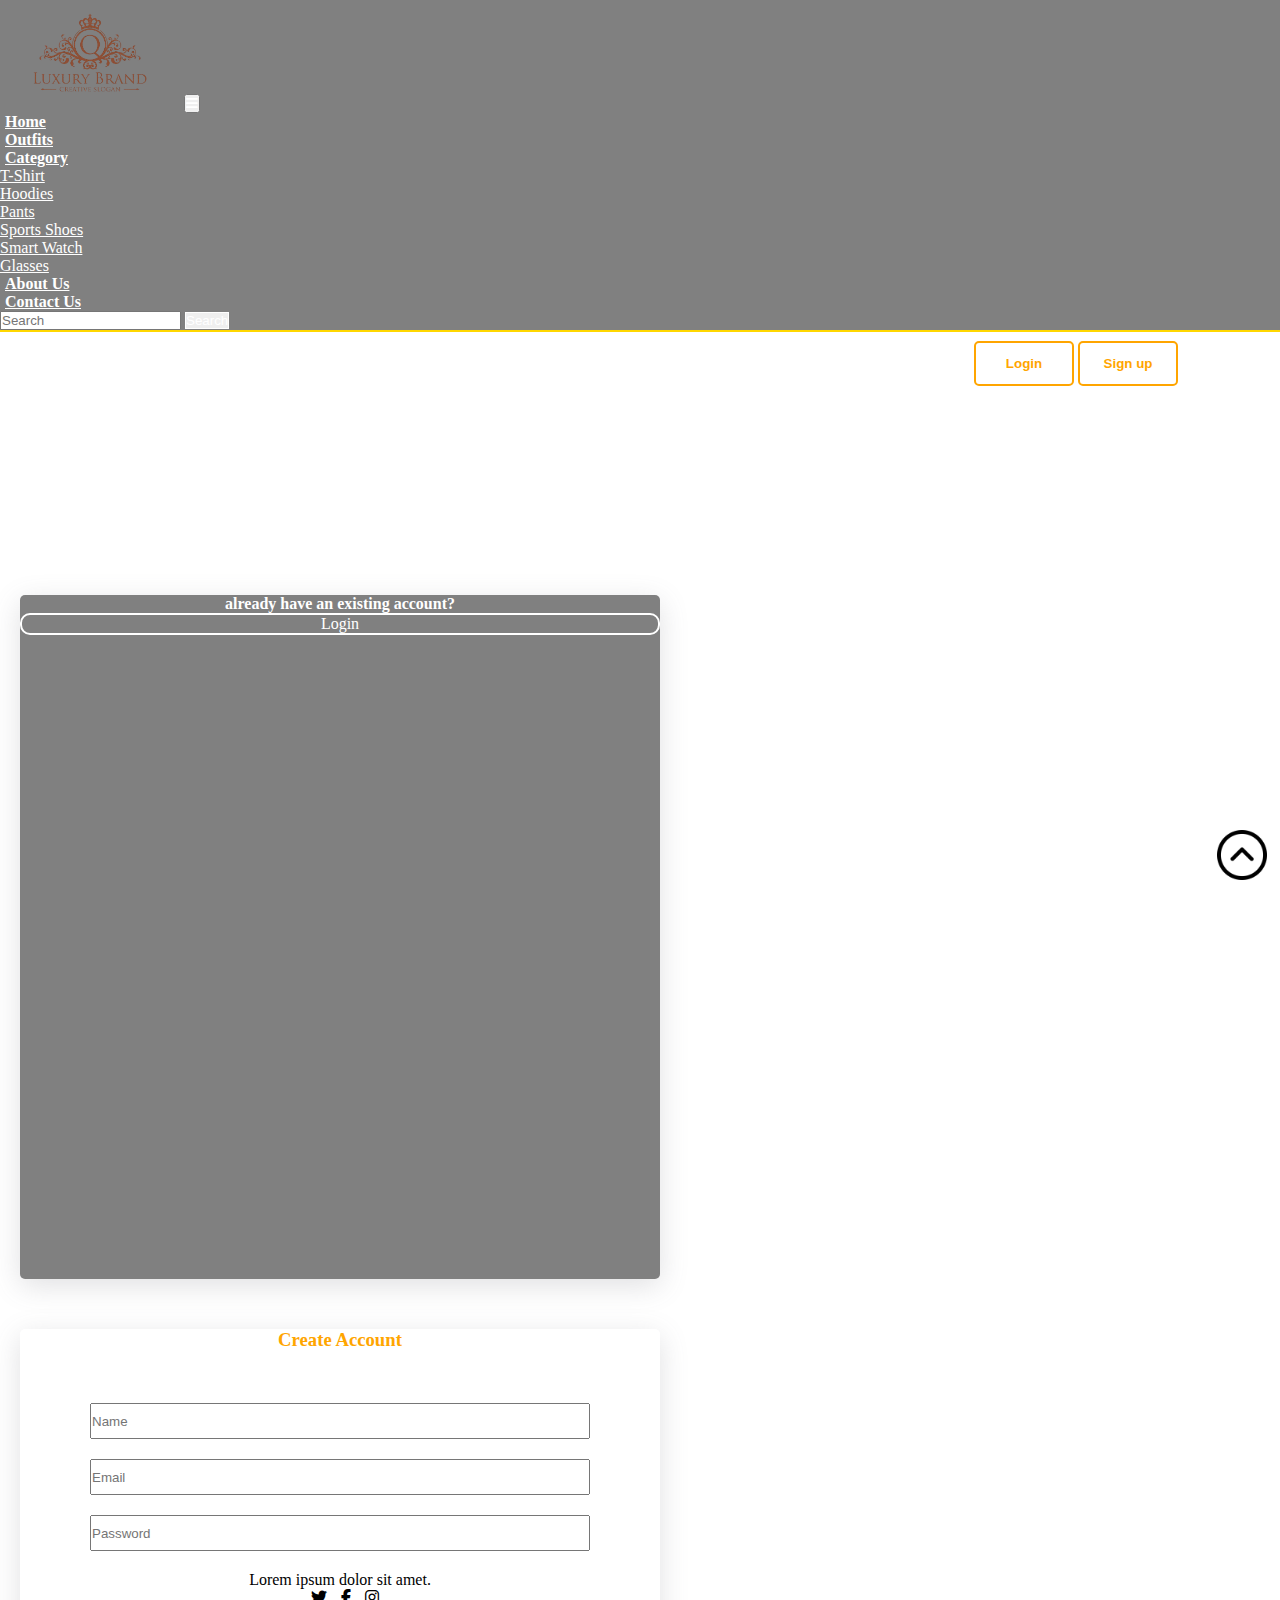
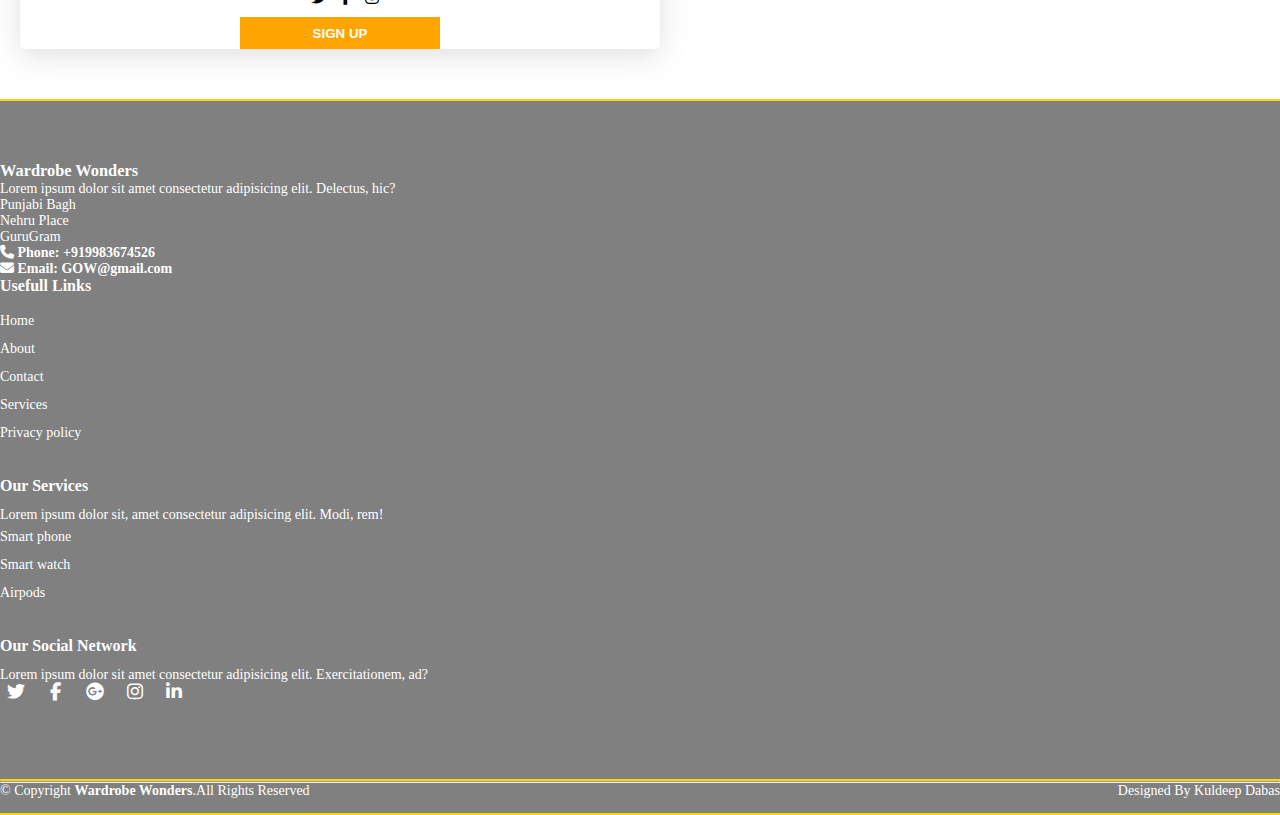
<file: signup.html>
<!DOCTYPE html>
<html lang="en">
<head>
    <meta charset="UTF-8">
    <meta http-equiv="X-UA-Compatible" content="IE=edge">
    <meta name="viewport" content="width=device-width, initial-scale=1.0">
    <title>Wardrobe Wonders</title>
    <link rel="shortcut icon" type="image" href="./image/logo.png">
    <link rel="stylesheet" href="style.css">
    <link rel="stylesheet" href="https://cdnjs.cloudflare.com/ajax/libs/font-awesome/6.2.0/css/all.min.css">
    <!-- bootstrap links -->
    <link href="https://cdn.jsdelivr.net/npm/bootstrap@5.0.2/dist/css/bootstrap.min.css" rel="stylesheet" integrity="sha384-EVSTQN3/azprG1Anm3QDgpJLIm9Nao0Yz1ztcQTwFspd3yD65VohhpuuCOmLASjC" crossorigin="anonymous">
    <!-- bootstrap links -->
    <!-- fonts links -->
    <link rel="preconnect" href="https://fonts.googleapis.com">
    <link rel="preconnect" href="https://fonts.gstatic.com" crossorigin>
    <link href="https://fonts.googleapis.com/css2?family=Roboto:wght@500&display=swap" rel="stylesheet">
    <!-- fonts links -->
</head>
<body>

    

        <!-- navbar -->
        <nav class="navbar navbar-expand-lg" id="navbar">
            <div class="container-fluid">
              <a class="navbar-brand" href="#"><img src="./image/logo.png" alt="" width="180px"></a>
              <button class="navbar-toggler" type="button" data-bs-toggle="collapse" data-bs-target="#navbarSupportedContent" aria-controls="navbarSupportedContent" aria-expanded="false" aria-label="Toggle navigation">
                <span><i class="fa-solid fa-bars" style="color: white;"></i></span>
              </button>
              <div class="collapse navbar-collapse" id="navbarSupportedContent">
                <ul class="navbar-nav me-auto mb-2 mb-lg-0">
                  <li class="nav-item">
                    <a class="nav-link active" aria-current="page" href="index.html">Home</a>
                  </li>
                  <li class="nav-item">
                    <a class="nav-link" href="clothe.html">Outfits</a>
                  </li>
                  <li class="nav-item dropdown">
                    <a class="nav-link dropdown-toggle" href="#" id="navbarDropdown" role="button" data-bs-toggle="dropdown" aria-expanded="false">
                      Category
                    </a>
                    <ul class="dropdown-menu" aria-labelledby="navbarDropdown" style="background:grey;">
                      <li><a class="dropdown-item" href="#">T-Shirt</a></li>
                      <li><a class="dropdown-item" href="#">Hoodies</a></li>
                      <li><a class="dropdown-item" href="#">Pants</a></li>
                      <li><a class="dropdown-item" href="#">Sports Shoes</a></li>
                      <li><a class="dropdown-item" href="#">Smart Watch</a></li>
                      <li><a class="dropdown-item" href="#">Glasses</a></li>
                    </ul>
                  </li>
                  <li class="nav-item">
                    <a class="nav-link" href="about.html">About Us</a>
                  </li>
                <li class="nav-item">
                    <a class="nav-link" href="contact.html">Contact Us</a>
                  </li>
                </ul>
               
                <form class="d-flex">
                  <input class="form-control me-2" type="search" placeholder="Search" aria-label="Search">
                  <button class="btn btn-outline-success" type="submit" id="search-btn">Search</button>
                </form>
              </div>
            </div>
          </nav>
        <!-- navbar -->




        <!-- top navbar -->
    <div class="top-navbar">
      <div class="top-icons">
          <i class="fa-brands fa-twitter"></i>
          <i class="fa-brands fa-facebook-f"></i>
          <i class="fa-brands fa-instagram"></i>
      </div>
      <div class="other-links">
          <button id="btn-login"><a href="login.html">Login</a></button>
          <button id="btn-signup"><a href="signup.html">Sign up</a></button>

          <i class="fa-solid fa-user"></i>
          <i class="fa-solid fa-cart-shopping"></i>
      </div>
  </div>
  <!-- top navbar -->


        <!-- login -->
        <div class="container login">
            <div class="row">
                <div class="col-md-4" id="side1">
                    <h3></h3>
                    <p>already have an existing account?</p>
                    <div id="btn"><a href="login.html">Login</a></div>
                </div>
                <div class="col-md-8" id="side2">
                    <h3>Create Account</h3>
                    <div class="inp">
                        <input type="text" placeholder="Name" required>
                        <input type="email" placeholder="Email" required>
                        <input type="text" placeholder="Password" required>
                    </div>
                    <p>Lorem ipsum dolor sit amet.</p>
                    <div class="icons">
                        <i class="fa-brands fa-twitter"></i>
                        <i class="fa-brands fa-facebook-f"></i>
                        <i class="fa-brands fa-instagram"></i>
                    </div>
                    <div id="login"><button>SIGN UP</button></div>
                </div>
            </div>
        </div>
        <!-- login -->









<!-- footer -->
<footer id="footer" style="margin-top: 50px;">
  <div class="footer-top">
      <div class="container">
          <div class="row">
              <div class="col-lg-3 col-md-6 footer-content">
                  <h3>Wardrobe Wonders</h3>
                  <p>Lorem ipsum dolor sit amet consectetur adipisicing elit. Delectus, hic?</p>
                  <p>
                      Punjabi Bagh <br>
                      Nehru Place <br>
                      GuruGram <br>
                  </p>
                  <strong><i class="fas fa-phone"></i> Phone: <strong>+919983674526</strong></strong><br>
                  <strong><i class="fa-solid fa-envelope"></i> Email: <strong>GOW@gmail.com</strong></strong>
              </div>
              <div class="col-lg-3 col-md-6 footer-links">
                  <h4>Usefull Links</h4>
                  <ul>
                    <li><a style="text-decoration: none;" href="index.html">Home</a></li>
                    <li><a style="text-decoration: none;" href="about.html">About</a></li>
                    <li><a style="text-decoration: none;" href="contact.html">Contact</a></li>
                    <li><a style="text-decoration: none;" href="#">Services</a></li>
                    <li><a style="text-decoration: none;" href="#">Privacy policy</a></li>
                  </ul>
              </div>
              <div class="col-lg-3 col-md-6 footer-links">
                  <h4>Our Services</h4>
                  <p>Lorem ipsum dolor sit, amet consectetur adipisicing elit. Modi, rem!</p>
                  <ul>
                    <li><a  style="text-decoration: none;"   href="#">Smart phone</a></li>
                    <li><a  style="text-decoration: none;"   href="#">Smart watch</a></li>
                    <li><a  style="text-decoration: none;"   href="#">Airpods</a></li>
                  </ul>
              </div>
              <div class="col-lg-3 col-md-6 footer-links">
                  <h4>Our Social Network</h4>
                  <p>Lorem ipsum dolor sit amet consectetur adipisicing elit. Exercitationem, ad?</p>
                  <div class="socail-links mt-3">
                      <a href="#" class="twiiter"><i class="fa-brands fa-twitter"></i></a>
                      <a href="#" class="twiiter"><i class="fa-brands fa-facebook-f"></i></a>
                      <a href="#" class="twiiter"><i class="fa-brands fa-google-plus"></i></a>
                      <a href="#" class="twiiter"><i class="fa-brands fa-instagram"></i></a>
                      <a href="#" class="twiiter"><i class="fa-brands fa-linkedin-in"></i></a>
                  </div>
              </div>
          </div>
      </div>
  </div>
  <hr>
  <div class="container py-4">
      <div class="copyright">
          &copy; Copyright <strong>Wardrobe Wonders</strong>.All Rights Reserved
      </div>
      <div class="credits">
          Designed By <a style="text-decoration: none color white;">Kuldeep Dabas</a>
      </div>
  </div>
  </footer>
  <!-- footer -->

<a href="#" class="arrow"><i><img src="./image/up-arrow.png" alt="" width="50px"></i></a>

    <script src="https://cdn.jsdelivr.net/npm/bootstrap@5.0.2/dist/js/bootstrap.bundle.min.js" integrity="sha384-MrcW6ZMFYlzcLA8Nl+NtUVF0sA7MsXsP1UyJoMp4YLEuNSfAP+JcXn/tWtIaxVXM" crossorigin="anonymous"></script>

</body>
</html>
</file>
<file: style.css>
*{
    margin: 0;
    padding: 0;
    box-sizing: border-box;
}
.top-navbar{
    width: 100%;
    height: 7vh;
    background-color: transparent;
    display: flex;
    align-items: center;
    text-align: center;
    justify-content: space-between;
}
.top-icons{
    margin-left: 45px;
}
.top-icons i{
    font-size: 20px;
    color: white;
    margin-left: 10px;
    cursor: pointer;
}
.other-links{
    margin-right: 33px;
}
.other-links i{
    color: white;
    font-size: 20px;
    margin-left: 10px;
    cursor: pointer;
}
#btn-login{
    width: 100px;
    border: 2px solid orange;
    color: white;
    font-weight: bold;
    border-radius: 5px;
    height: 5vh;
    background: none;
    transition: 0.5s ease;
    cursor: pointer;
}
#btn-login a{
    text-decoration: none;
    color: orange;
    transition: 0.5s ease;
}
#btn-login a:hover{
    background-color: white;
    color: orange;
}
#btn-login:hover{
    background-color: white;
    color: white;
}
#btn-signup{
    width: 100px;
    border: 2px solid orange;
    color: #1c1c50;
    background: transparent;
    font-weight: bold;
    border-radius: 5px;
    height: 5vh;
    transition: 0.5s ease;
    cursor: pointer;
}
#btn-signup a{
    text-decoration: none;
    color: orange;
    transition: 0.5s ease;
}
#btn-signup a:hover{
    background-color: orange;
    color: white;
}
#btn-signup:hover{
    background-color: orange;
    color: white;
}
@media screen and (max-width:500px){
    .top-icons{
        margin-left: 30px;
    }
    .top-icons i{
        font-size: 15px;
    }
    .other-links i{
        font-size: 15px;
    }
    #btn-login{
        width: 60px;
        height: 5vh;
    }
    #btn-signup{
        width: 70px;
        height: 5vh;
    }
}
@media screen and (max-width:350px){
    .top-icons{
        margin-left: 10px;
    }
    .top-icons i{
        font-size: 10px;
    }
    .other-links{
        margin-right: 10px;
    }
    .other-links i{
        font-size: 10px;
    }
    #btn-login{
        width: 50px;
        height: 5vh;
        font-size: 13px;
    }
    #btn-signup{
        width: 60px;
        height: 5vh;
        font-size: 13px;
    }
}
@media screen and (max-width:350px){
    .top-icons{
        margin-left: 5px;
    }
    .top-icons i{
        font-size: 12px;
    }
    .other-links{
        margin-right: 10px;
    }
    .other-links i{
        font-size: 12px;
    }
    #btn-login{
        width: 40px;
        height: 5vh;
        font-size: 10px;
    }
    #btn-signup{
        width: 50px;
        height: 5vh;
        font-size: 10px;
    }
}
/* home section */
.home-section{
    width: 100%;
    height: 93vh;
    background-image: url("image/shop2.jpg");
    background-size: cover;
}
/* navbar */
#navbar{
    background-color:grey;
    font-size: 16px;
    font-family: 'Roboto Slab', serif;
    border-bottom: 2px solid gold;
}
#navbar .nav-link{
    color: white;
    font-weight: bold;
    margin-left: 5px;
    transition: 0.5s ease;
}
#navbar .nav-link:hover{
    color: white;
    border-radius: 5px;
}
.dropdown li a{
    color: white;
}
#search-btn{
    color: white;
    border:  1px solid white;
}
#search-btn:hover{
    background-color: orange;
    color: white;
}
/* navbar */
/* home content */
.home{
    display: flex;
    align-items: center;
    justify-content: center;
    flex-wrap: wrap;
    position: relative;
    z-index: 0;
    /* background-image: url("image/shop2.jpg");
    background-size: cover;
    background-position: center; */
    /* height: 70vh; */
    font-family: 'Roboto Slab', serif;
}
.home .img{
    flex: 1 1 400px;
}
.home .img img{
    width: 100%;
}
.home .content{
    flex: 1 1 400px;
    margin-top: 30px;
}
.content h3{
    margin-left: 70px;
    margin-top: 150px;
    font-size: 50px;
    text-shadow: 1px 1px 1px black;
    color: #fff;
    font-weight: bold;
}
.content h3 span{
    
    font-size: 40px;
}
.content p{
    margin-left: 70px;
    color: white;
}
.content #shopnow{
    margin-left: 70px;
    width: 200px;
    height: 38px;
    border: 2px solid orange;
    font-weight: bold;

    border-radius: 5px;
    transition: 0.5s ease;
    cursor: pointer;
}
.content #shopnow:hover{
    background-color: orange;
    color: white;
}
@media screen and (max-width:800px){
    .content h3{
        margin-left: 50px;
        font-size: 40px;
    }
    .content p{
        margin-left: 50px;
    }
    .content #shopnow{
        margin-left: 50px;
    }
}
@media screen and (max-width:570px){
    .content h3{
        margin-left: 20px;
    }
    .content p{
        margin-left: 20px;
    }
    .content #shopnow{
        margin-left: 20px;
    }
}
@media screen and (max-width:799px){
    .home-section{
        height: 150vh;
    }
}
@media screen and (max-width:550px){
    .home-section{
        height: 100vh;
    }
    
}
/* home content */
/* home section */

/* top cards */
#top-cards{
    margin-top: 30px;
    /* margin-top: 200px; */
    font-family: 'Roboto Slab', serif;
    /* z-index: -1; */
    transition: 0.5s;
}


#top-cards .card:hover{
    transform: translateY(10px);
}



#top-cards .card{
    transition: 0.5s;
    /* display: flex;
    text-align: center;
    align-items: center; */

}
#top-cards .card img{
    height: 60vh;
    /* z-index: -5; */
}
#top-cards h5{
    color: orange;
    font-weight: bold;
    /* margin-top: 20px; */
}
#top-cards button{
    width: 150px;
    height: 33px;
    font-weight: bold;
    letter-spacing: 3px;
    background: transparent;
    color: orange;
    border: 2px solid orange;
    border-radius: 10px;
    transition: 0.5s ease;
    cursor: pointer;
    /* margin-left: 85px;
    margin-top: 140px; */
}
#top-cards button:hover{
    background-color: orange;
    color: white;
}
/* top cards */

/* banner */
.banner{
    width: 100%;
    height: 50vh;
    margin-top: 50px;
    background-image: linear-gradient(rgba(0,0,0,0.3),rgba(0,0,0,0.3)), url(./image/banner.jpg);
}
.banner .content{
    text-align: center;
    padding-top: 100px;
}
.banner .content h1{
    color: white;
    text-shadow: 1px 1px 1px black;
    letter-spacing: 3px;
}
.banner .content p{
    color: white;
    text-shadow: 1px 1px 1px black;
    letter-spacing: 3px;
}
#bannerbtn button{
    width: 150px;
    height: 38px;
    background: transparent;
    color: white;
    border: 2px solid white;
    border-radius: 10px;
    transition: 0.5s ease;
    cursor: pointer;
}
#bannerbtn button:hover{
    background-color: orange;
    border: none;
}
/* banner */
/* banner2 */
.banner2{
    width: 100%;
    height: 50vh;
    margin-top: 50px;
    background-image: linear-gradient(rgba(0,0,0,0.3),rgba(0,0,0,0.3)), url(./image/banner2.jpg);
}
.banner2 .content2{
    text-align: center;
    padding-top: 100px;
}
.banner2 .content2 h1{
    color: white;
    text-shadow: 1px 1px 1px black;
    letter-spacing: 3px;
}
.banner2 .content2 p{
    color: white;
    text-shadow: 1px 1px 1px black;
    letter-spacing: 3px;
}
#bannerbtn2 button{
    width: 150px;
    height: 38px;
    background: transparent;
    color: white;
    border: 2px solid white;
    transition: 0.5s ease;
    cursor: pointer;
}
#bannerbtn2 button:hover{
    background-color: orange;
    border: none;
}
/* banner2 */

/* product cards */
#product-cards{
    font-family: 'Roboto Slab', serif;
    margin-top: 100px;
    
}
#product-cards .card{
    box-shadow: rgba(100,100,111,0.2) 0px 7px 29px 0px;
   transition: 0.5s;
}


#product-cards .card:hover{
    transform: translateY(10px);

}
#product-cards h1{
    margin-top: 30px;
    color: #1c1c50;
    text-shadow: 1px 1px 1px black;
}
#product-cards h3{
    letter-spacing: 3px;
    color: #1c1c50;
    text-shadow: 0px 1px 1px black;
    font-weight: bold;
}
#product-cards h5 span{
    float: right;
    color: #1c1c50;
    cursor: pointer;
}
.checked{
    color: orange;
}
#viewmorebtn{
    display: flex;
    justify-content: center;
    margin: auto;
    text-decoration: none;
    margin-top: 30px;
    width: 200px;
    height: 32px;
    color: orange;
    letter-spacing: 5px;
    font-weight: bold;
    border-radius: 10px;
    background: transparent;
    border: 2px solid orange;
    transition: 0.5s ease;
}
#viewmorebtn:hover{
    background-color: orange;
    color: white;
    transform: translateY(10px);
}
/* product cards */






/* offer */
#offer{
    margin-top: 50px;
}
#offer i{
    font-size: 30px;
    color: orange;
}
/* offer */

/* footer */
#footer{
    padding: 0 0 30px 0;
    color: #d0d0d0;
    font-size: 14px;
    background:grey;
    color: white;
   border-bottom:2px solid gold ;
    font-family: 'Roboto Slab', serif;
}
#footer .footer-top{
    padding: 60px 0 30px;
    background: grey;
    color: white;
    border-bottom:2px solid gold ;
    border-top:2px solid gold ;
}
#footer .footer-top .footer-contact h3{
    color: white;
    text-shadow: 1px 1px 1px black;
}
#footer .footer-top .footer-contact h4{
    font-size: 22px;
    margin:  0 0 300px 0;
    padding: 2px 0 2px 0;
    line-height: 1;
    font-weight: 700;
}
#footer .footer-top .footer-contact p{
    font-size: 14px;
    margin: 0;
    color: white;
    line-height: 1;
    font-weight: 700;
}
#footer .footer-top h4{
    font-size: 16px;
    font-weight: bold;
    position: relative;
    padding-bottom: 12px;
}
#footer .footer-top .footer-links{
    margin-bottom: 30px;
}
#footer .footer-top .footer-links ul{
    list-style: none;
    padding: 0;
    margin: 0;
}
#footer .footer-top .footer-links ul li{
    padding-right: 10px 0;
    display: flex;
    align-items: center;
}
#footer .footer-top .footer-links ul li:first-child{
    padding: 0;
}
#footer .footer-top .footer-links ul li a{
    color: white;
    line-height: 2;
}
#footer .footer-top .socail-links a{
    font-size: 18px;
    display: inline-block;
    color: white;
    line-height: 1;
    padding-right: 4px;
    border-radius: 50px;
    text-align: center;
    width: 36px;
    height: 36px;
    transition: 0.5s ease;
}
#footer .copyright{
    text-align: center;
    float: left; 
}
#footer .credits{
    float: right;
    text-align: center;
}
/* footer */
html{
    scroll-behavior: smooth;
}
.arrow{
    position: fixed;
    background-color: transparent;
    border-radius: 50px;
    color: red;
    height: 30px;
    width: 1%;
    bottom: 40px;
    right: 50px;
    text-decoration: none;
    align-items: center;
    line-height: 50px;
}

.arrow .fa{
    color: orange;
}

/* login */
.login{
    width: 50%;
    margin: 20px;
    font-family: 'Roboto Slab', serif;
}
#side1{
    background-color: gray;
    height: 76vh;
    border-radius: 5px;
    box-shadow: rgba(100,100,111,0.2) 0px 7px 29px 0px;
}
#side1 h3{
    color: white;
    font-weight: bold;
    text-shadow: 1px 1px 1px black;
    margin-top: 200px;
    align-items: center;
    text-align: center;
}
#side1 p{
    color: white;    
    font-weight: bold;
    align-items: center;
    text-align: center;
}
#btn{
    align-items: center;
    text-align: center;
    border: 2px solid white;
    border-radius: 10px;
}
#btn a{
    text-decoration: none;
    color: white;
}
#side2{
    background-color: white;
    border-radius: 5px;
    box-shadow: rgba(100,100,111,0.2) 0px 7px 29px 0px;
    align-items: center;
    text-align: center;
}
#side2 h3{
    margin-top: 50px;
    color: orange;
    font-weight: bold;
}
#side2 .inp{
    margin-top: 32px;
}
#side2 input{
    width: 500px;
    margin-top: 20px;
    height: 36px;
    align-items: center;
}
#side2 p{
    margin-top: 20px;
    cursor: pointer;
}
#side2 .icons i{
    margin-left: 10px;
    cursor: pointer;
}
#login{
    margin-top: 10px;
}
#login button{
    width: 200px;
    height: 32px;
    color: white;
    background-color: orange;
    border: none;
    font-weight: bold;
}
@media screen and (max-width:992px){
    #side2 input{
        width: 300px;
    }
}
@media screen and (max-width:330x){
    #side2 input{
        width: 200px;
    }
}
/* login */

/* about */
#about{
    margin-top: 50px;
}
#about h1{
    text-align: center;    
    font-weight: bold;
    color: orange;
}
/* about */

/* contact */
#contact{
    margin-top: 50px;
}
#contact h1{
    color: orange;
    font-weight: 600;
    /* text-shadow: 0px 0px 1px black; */
}
#contact .card{
    height: 100px;
    margin-top: 20px;
    box-shadow: rgba(100,100,111,0.2) 0px 7px 29px 0px;
    transition: 0.5s;
    border-radius: 10px;
}

#contact .card:hover{
    transform: translatey(10px);
    color: orange;
}
#contact .card i{
    margin-top: 20px;
    margin-left: 10px;
    font-size: 15px;
    color: black; 
    font-weight: bold;
    letter-spacing: 3px;
    transition: 0.5s;
}

#contact .card i:hover{
    color: orange;
    cursor: pointer;
    transform: translateX(10px);
}
#contact .card h6{
    margin-left: 10px;
    margin-top: 10px;
    letter-spacing: 3px;
    font-weight: 500;
    color: black;
  transition: 0.5s;


  
}

#contact .card h6:hover{
    color: orange;
    cursor: pointer;
    transform: translateX(10px);
}

#messagebtn button{
    margin-top: 30px;
    width: 200px;
    height: 33px;
    background: transparent;
    border: 2px solid ;
    border-radius: 10px;
    color: orange;
    font-weight: bold;
    letter-spacing: 3px;
    transition: 0.5s ease;
}
#messagebtn button:hover{
    background-color: orange;
    color: white;
    border-radius: 10px;
}
/* contact */
</file>
